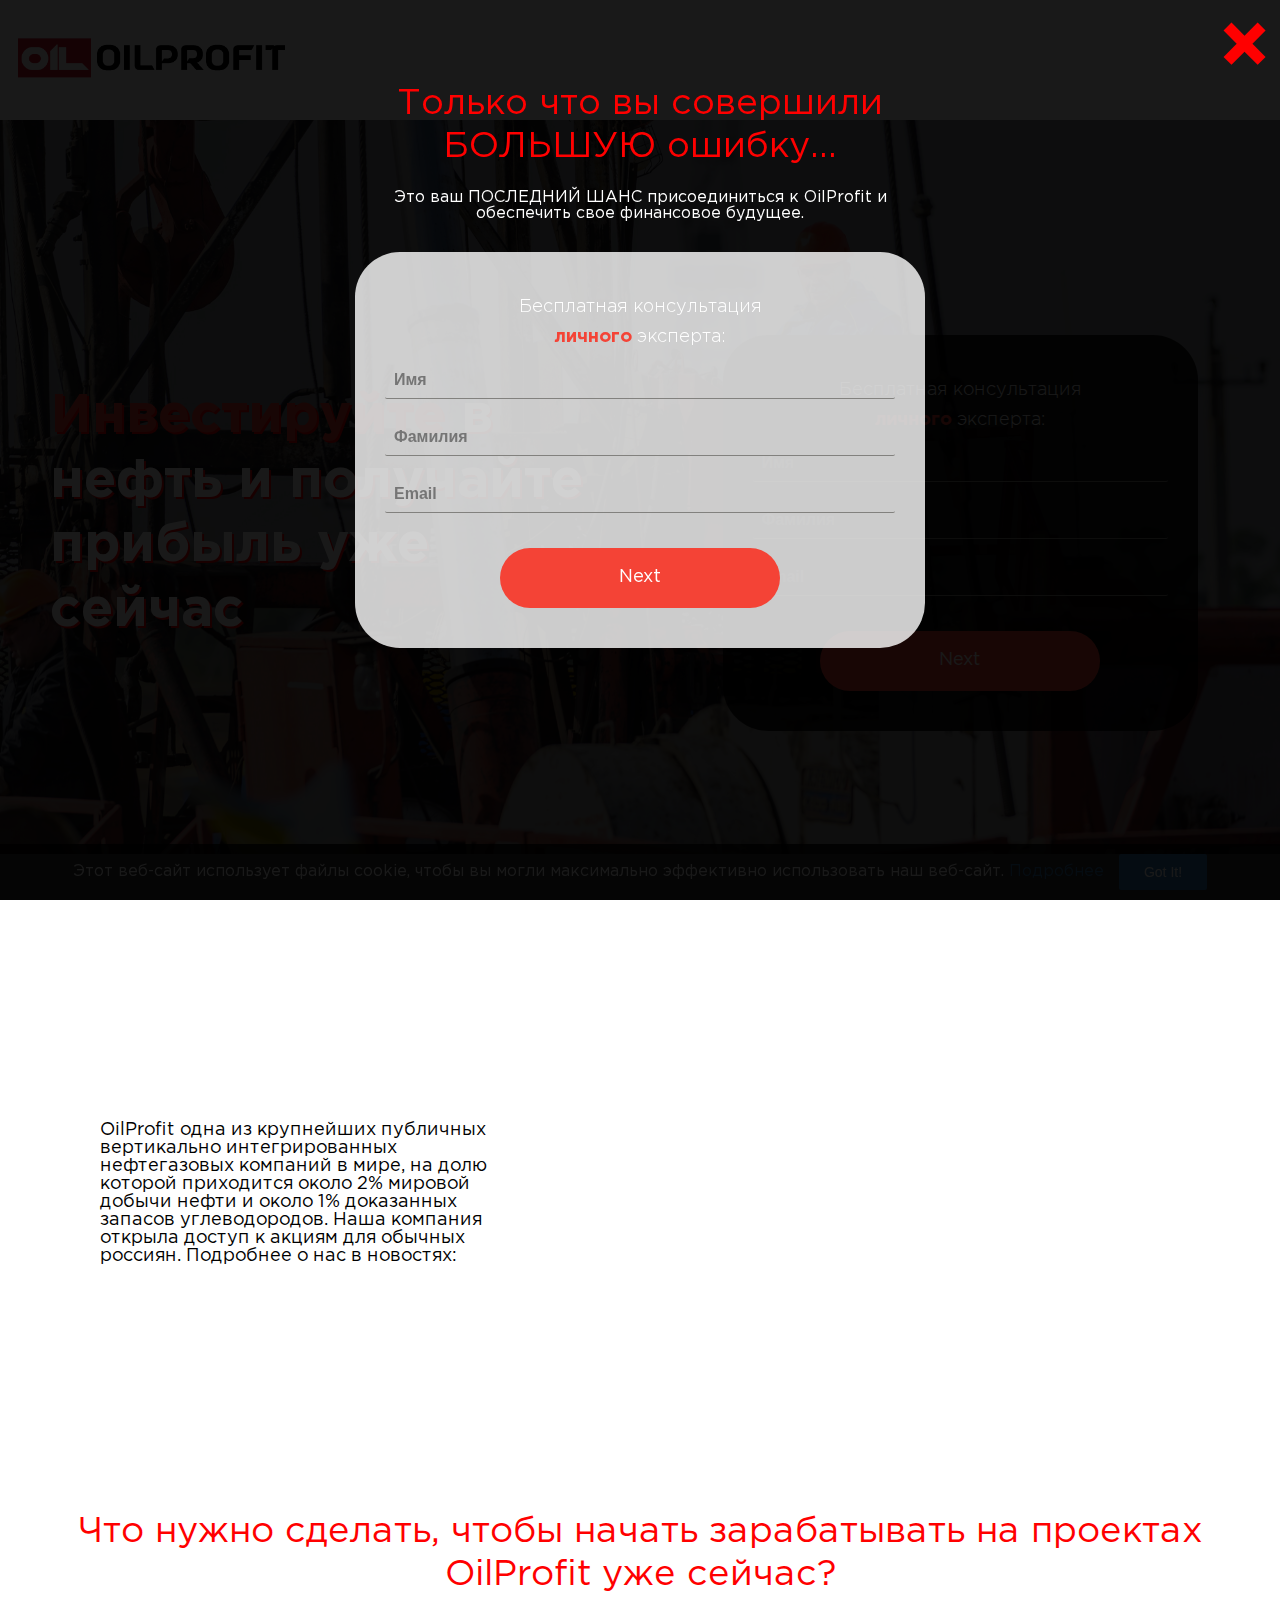
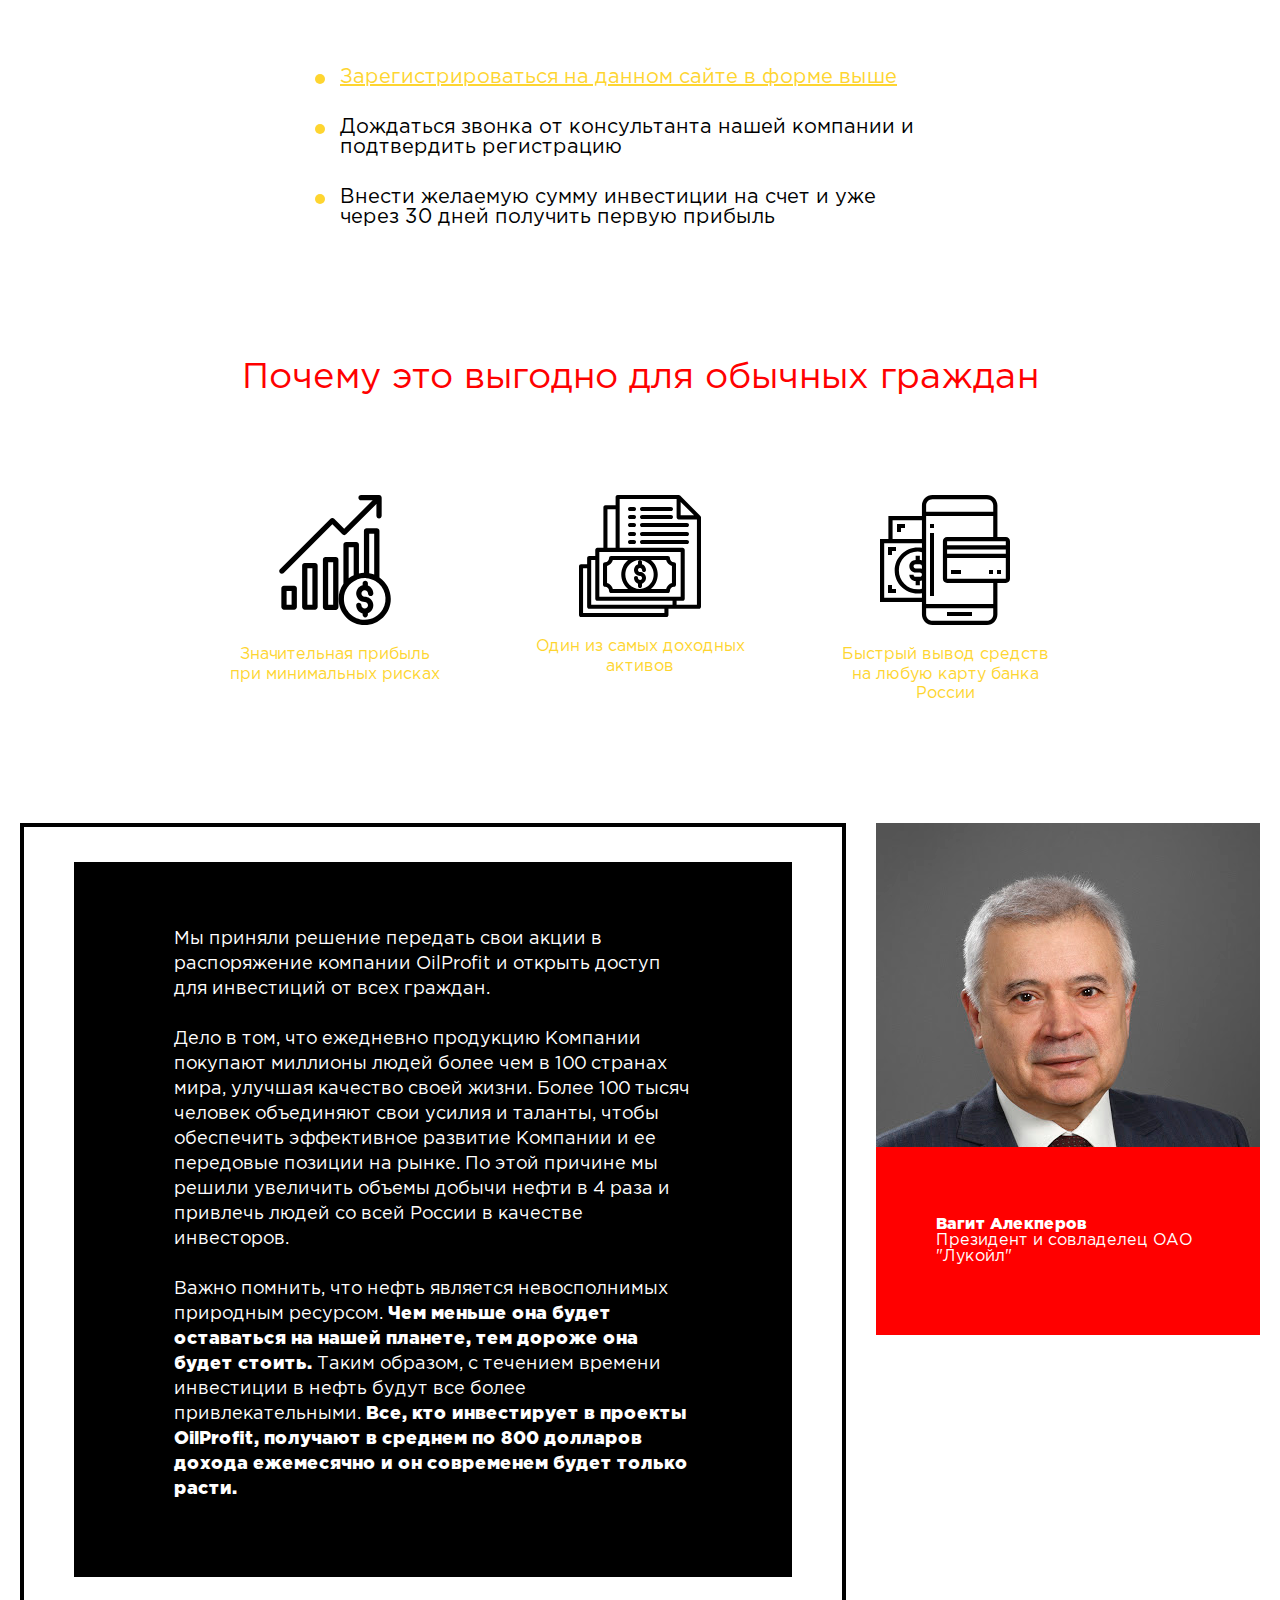
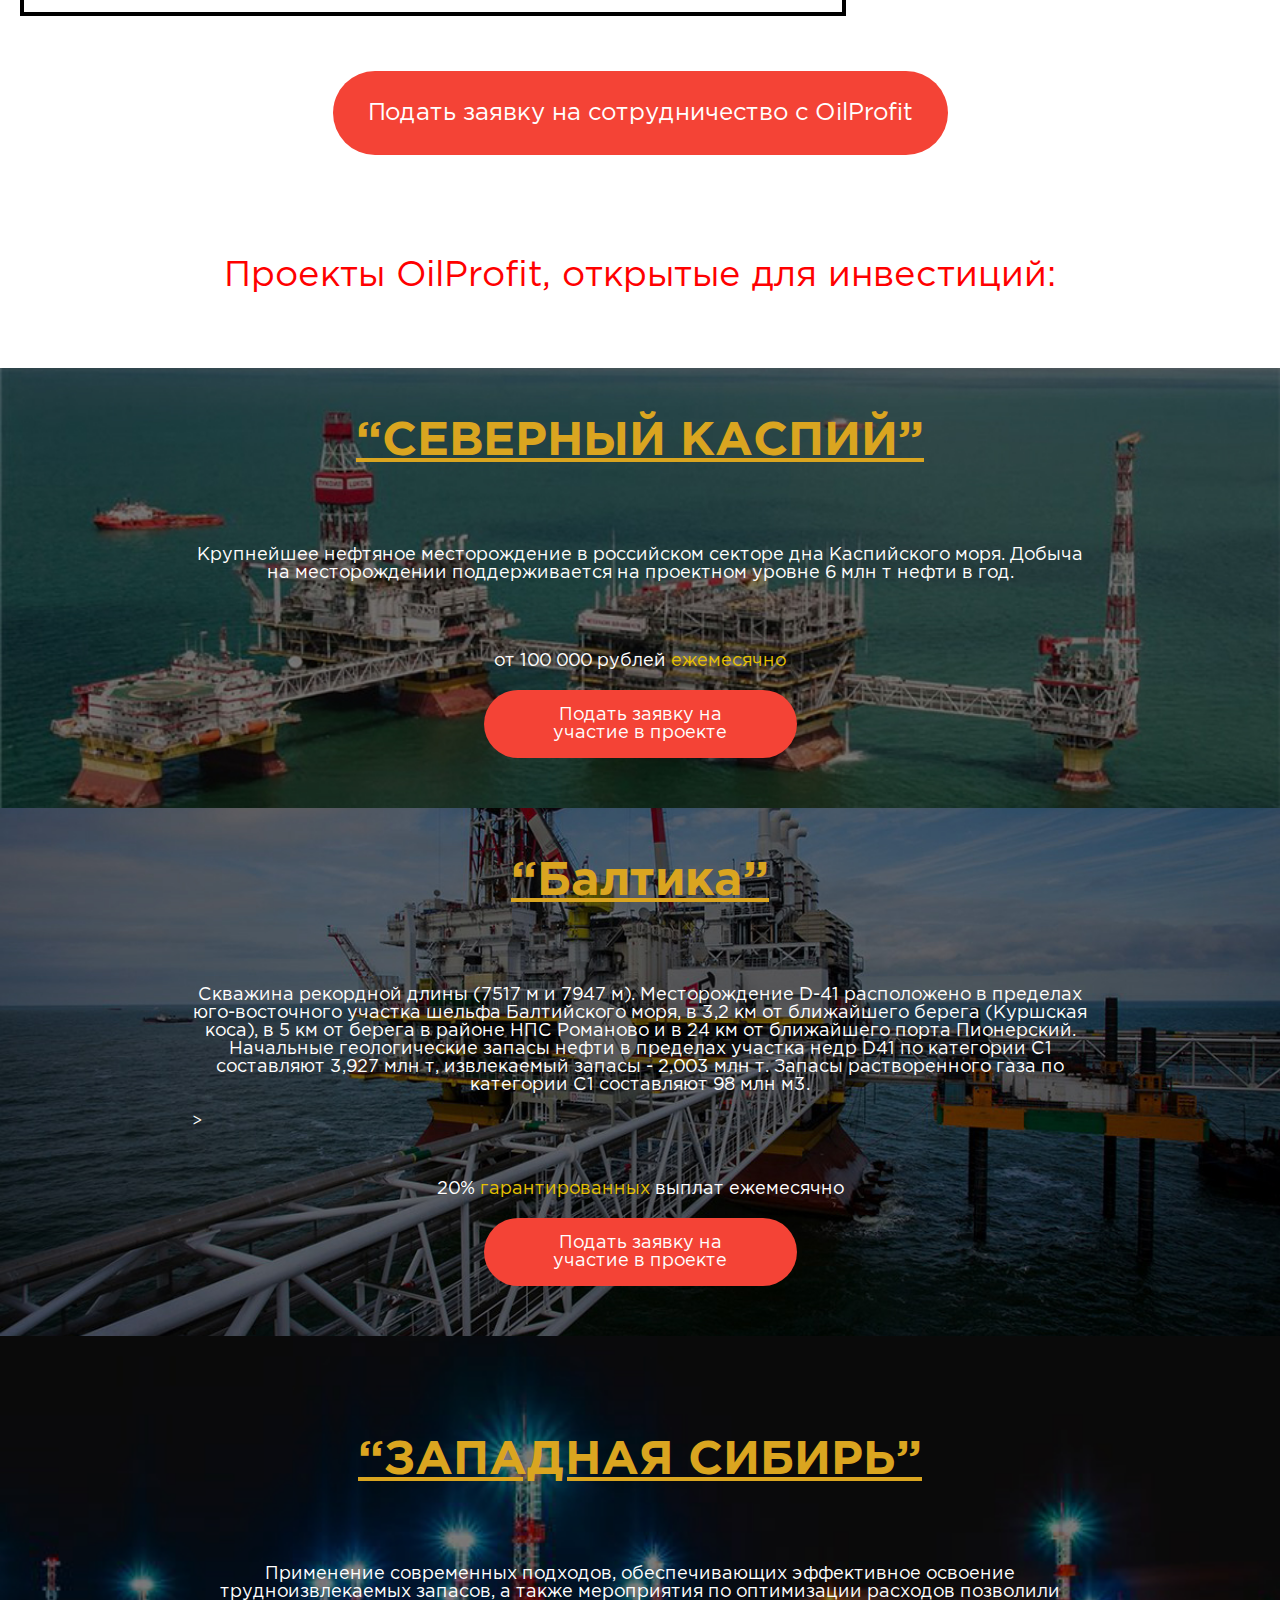
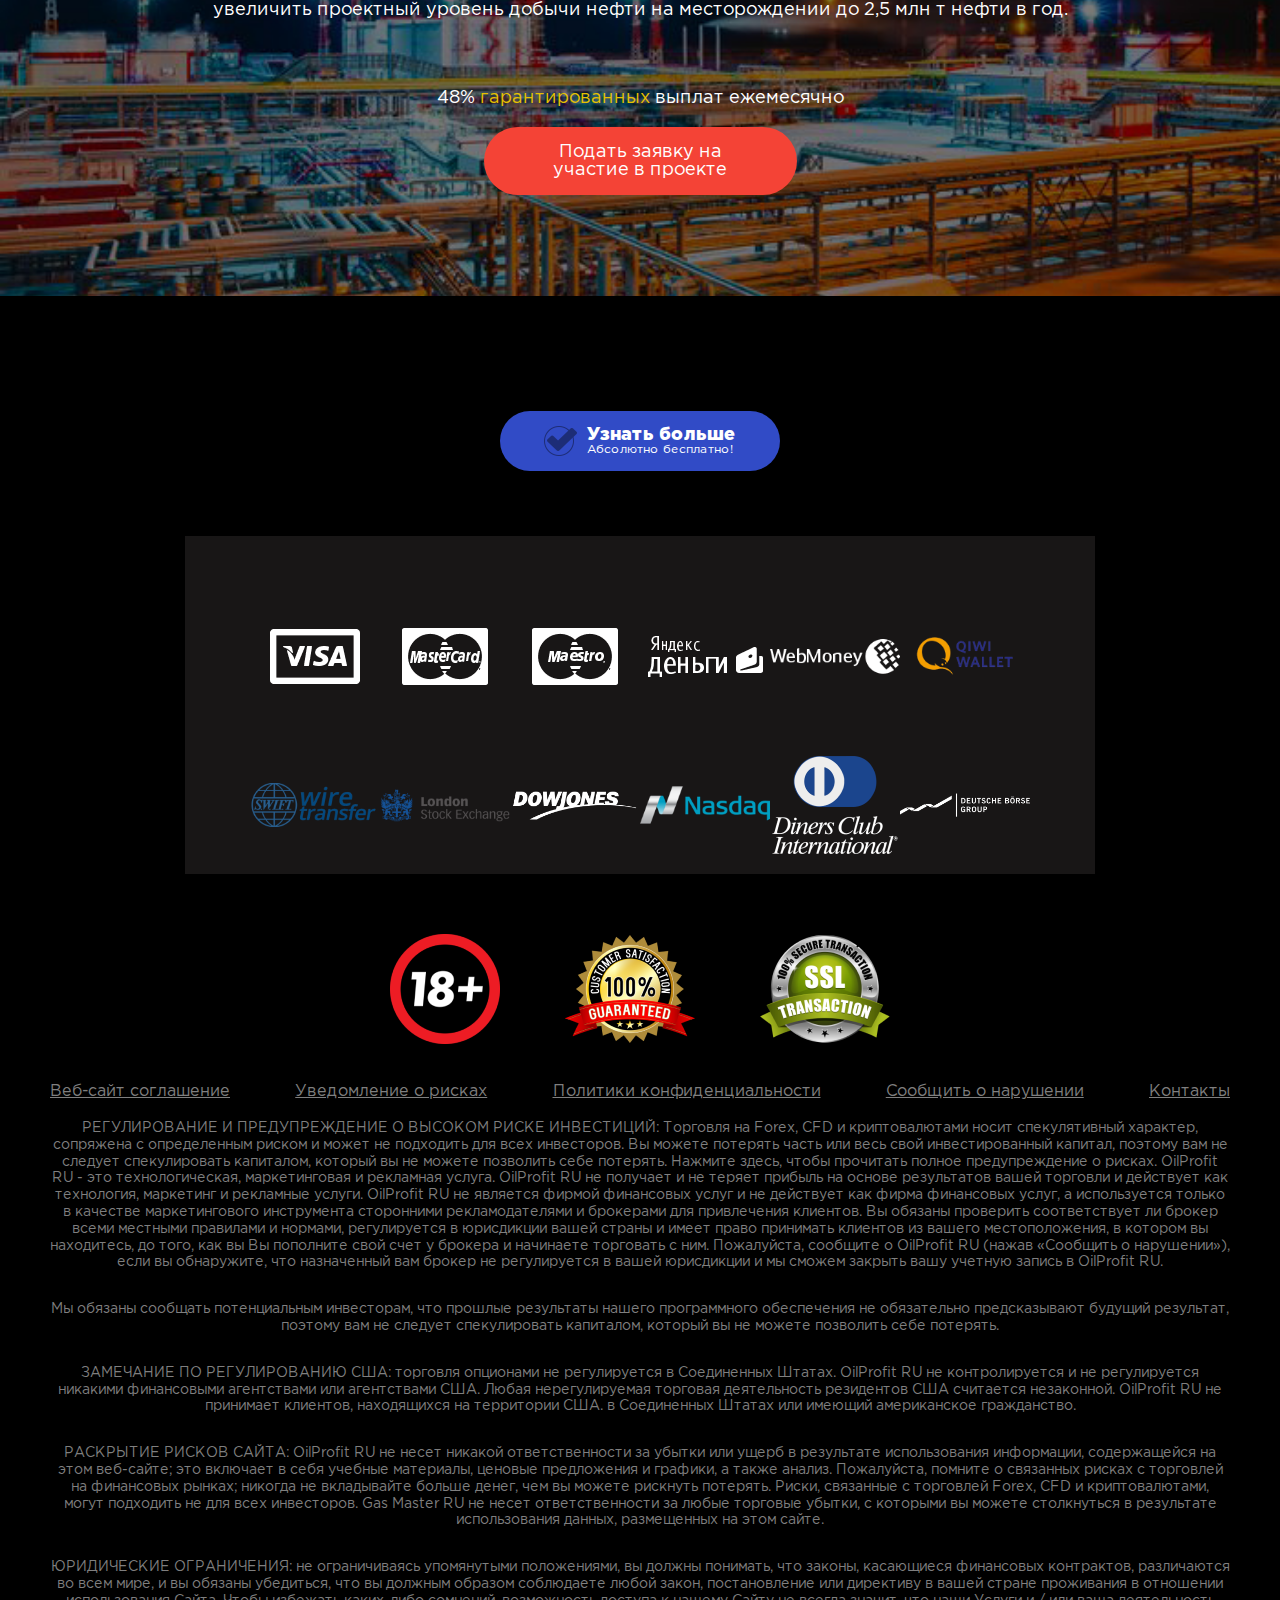
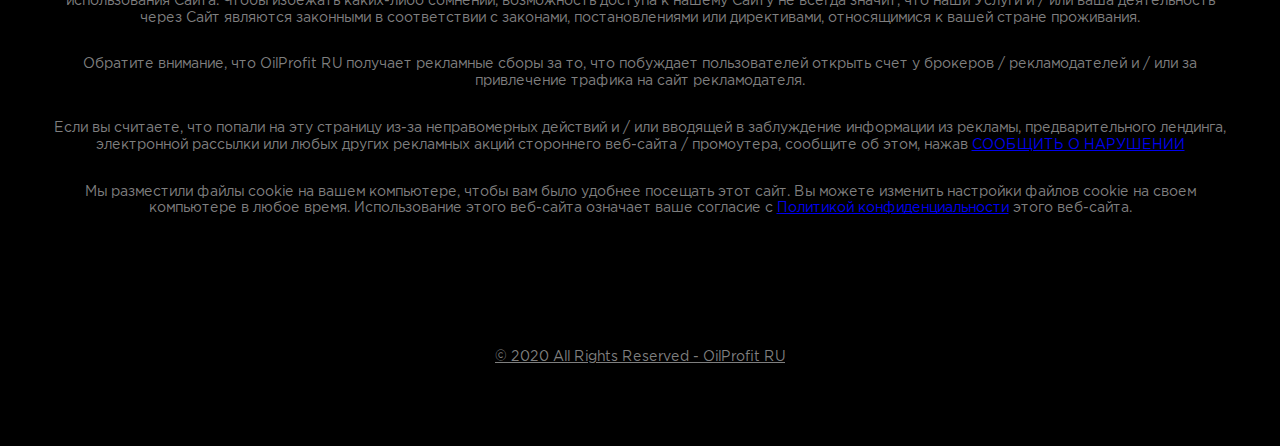
<file: index.html>
<!DOCTYPE>
<html>

<head>
    <meta charset="utf-8">
    <meta http-equiv="X-UA-Compatible" content="IE=edge">
    <meta name="description">
    <title>Газпром</title>
    <meta name="viewport" content="width=device-width, initial-scale=1">
    <link rel="stylesheet" href="css/reset.css">
    <link rel="stylesheet" href="css/main.css">
    <link rel="stylesheet" href="fonts/stylesheet.css">
    <link rel="stylesheet" href="css/media.css">
    <link rel="stylesheet" href="css/intgrtn.css">
    <link rel="icon " href="">
    <script src="js/jquery.min.js"></script>
    <script>
        window.intgrtnInit = function () {
            var path = "index.html";
            if (window.location.pathname.split("index.html")[1]) {
                path = "/" + window.location.pathname.split("index.html")[1] + "/";
            }
            window.intgrtn.setOptions({
                server: {
                    endpoint: "/intgrtn",
                    ignoreProjectEndpoint: true
                },
                cookies: {
                    path: path
                },
            });
        };
        (function (d) {
            if (window.intgrtn) {
                return;
            }
            var s = d.createElement("script");
            var date = new Date();
            s.src = "js/steps.js";
            d.getElementsByTagName("head")[0].appendChild(s);
        }(document));
    </script>


    <style>
        .sub_container {
            max-width: 600px;
            margin: 0 auto;
            padding-top: 50px;
        }

        .sub_container ul li a {
            color: rgb(254, 213, 48);
        }

        .sub_container ul li:before {
            content: '';
            width: 10px;
            height: 10px;
            display: block;
            border-radius: 100%;
            position: absolute;
            left: -25px;
            top: 7px;
            background-color: rgb(254, 213, 48);
        }

        .sub_container ul li {
            color: #000;
            font-size: 20px;
            position: relative;
            margin-bottom: 30px;
        }

        @media all and (max-width: 768px) {
            .sub_container ul li {
                font-size: 16px;
            }

            .sub_container ul {
                margin-top: 30px;
            }

            .sub_container {
                padding: 0 30px;
            }
        }
    </style>


    <script>
        $('.intgrtn-input-phone').intlTelInput({
            allowDropdown: true,
            autoPlaceholder: 'polite',
            initialCountry: 'ua'
        });
    </script>

</head>

<body>
    <div class="hover-modal"></div>
    <div id="popup_custom" class="popup_custom" style="visibility: hidden;">
        <div class="popup_overlay"></div>
        <a class="close_button">×</a>
        <div class="popup_inner">
            <div class="popup_content">
                <div class="popup_content_inner">
                    <div class="popup-content-wrapper">
                        <div class="popup-header">
                            <div class="title">
                                Только что вы совершили БОЛЬШУЮ ошибку…
                            </div>
                            <div class="subtitle">
                                Это ваш <b>ПОСЛЕДНИЙ ШАНС </b> присоединиться к <b><i>OilProfit</i></b>
                                и обеспечить свое финансовое будущее.
                            </div>
                        </div>
                    </div>
                    <div class="popup-form-wrapper">
                        <div class="form-container-unique popup-signup-form-wrapper">
                            <div class="form-block-2 whitee ">
                                <form class="contact_form gtm-popup-steps-land" id="myform">
                                    <div class="preloader"></div>
                                    <p>Бесплатная консультация
                                        <b>личного</b> эксперта:</p>
                                    <div data-intgrtn-form-signup-3-steps="" data-intgrtn-placeholder-first-name="Имя"
                                        data-intgrtn-placeholder-last-name="Фамилия"
                                        data-intgrtn-placeholder-email="Email"
                                        data-intgrtn-placeholder-password="Пароль"
                                        data-intgrtn-fields-password-verbose-errors-enabled="1"
                                        data-intgrtn-fields-checkbox-agree-terms-show="1"
                                        data-intgrtn-on-success-auto-redirect="0"
                                        data-intgrtn-label-checkbox-agree-terms="Я согласен с 
                                            <a data-intgrtn-link-agreements=&quot;1&quot; href=__.html class=&quot;&quot;>Клиентским соглашением</a>. 
                                            Мне больше 18 лет">
                                        <form name="intgrtnFormSignup3Steps" novalidate=""
                                            class="intgrtn-form-signup-3-steps">
                                            <input type="hidden" name="click_id" value="">
                                            <input type="hidden" name="pid" value="">
                                            <input type="hidden" name="country" value="UA">
                                            <input type="hidden" name="call_code" value="+380">
                                            <div class="intgrtn-loader-holder">
                                                <div class="intgrtn-loader-text-holder">
                                                    <div class="intgrtn-lds-dual-ring"></div>
                                                    <div class="intgrtn-loader-text">Loading...</div>
                                                </div>
                                            </div>
                                            <div class="intgrtn-steps-navigation">
                                                <div
                                                    class="intgrtn-steps-navigation-item intgrtn-steps-navigation-item-1 intgrtn-active">
                                                    1</div>
                                                <div
                                                    class="intgrtn-steps-navigation-item intgrtn-steps-navigation-item-2">
                                                    2</div>
                                                <div
                                                    class="intgrtn-steps-navigation-item intgrtn-steps-navigation-item-3">
                                                    3</div>
                                            </div>
                                            <div class="intgrtn-steps-holder">
                                                <div
                                                    class="intgrtn-step intgrtn-step-1 intgrtn-active intgrtn-submitted">
                                                    <div
                                                        class="intgrtn-input-holder intgrtn-input-holder-first-name intgrtn-invalid">
                                                        <input class="intgrtn-input intgrtn-invalid" type="text"
                                                            name="first_name" placeholder="Имя" value="" required="">
                                                        <div class="intgrtn-input-message-error">Поле имя обязательно
                                                            для заполнения</div>
                                                    </div>
                                                    <div
                                                        class="intgrtn-input-holder intgrtn-input-holder-last-name intgrtn-invalid">
                                                        <input class="intgrtn-input intgrtn-invalid" type="text"
                                                            name="last_name" placeholder="Фамилия" value="" required="">
                                                        <div class="intgrtn-input-message-error">Поле фамилия
                                                            обязательно для заполнения</div>
                                                    </div>
                                                    <div
                                                        class="intgrtn-input-holder intgrtn-input-holder-email intgrtn-invalid">
                                                        <input class="intgrtn-input intgrtn-invalid" type="email"
                                                            name="email" placeholder="Email" value="" required="">
                                                        <div class="intgrtn-input-message-error">Поле email обязательно
                                                            для заполнения</div>
                                                        <div class="intgrtn-input-message-error">Поле email должно быть
                                                            действительным электронным адресом</div>
                                                    </div>
                                                    <div class="intgrtn-btn-go-to-step-holder"><button
                                                            class="intgrtn-btn-go-to-step" type="button">Хочу
                                                            доступ</button></div>
                                                </div>
                                                <div class="intgrtn-step intgrtn-step-2">

                                                    <div class="intgrtn-btn-go-to-step-holder"><button
                                                            class="intgrtn-btn-go-to-step" type="button">Хочу
                                                            доступ</button></div>
                                                </div>
                                                <div class="intgrtn-step intgrtn-step-3">
                                                    <div class="col-xs-12 phone-hint call-back-lady">
                                                        <div class="phoneInfo ">
                                                            <h5>ВВЕДИТЕ СВОЙ НОМЕР ТЕЛЕФОНА:</h5>
                                                            <p>
                                                                Почему это важно?<br> Мы свяжемся с вами в ближайшее
                                                                время, чтобы объяснить ваш следующий шаг и как получить
                                                                вашу первую прибыль сегодня.
                                                            </p>
                                                        </div>
                                                        <img src="images/girl-micro.gif" alt="Contact manager"
                                                            class="images-contact_manager">
                                                    </div>
                                                    <div class="intgrtn-input-holder intgrtn-input-holder-phone">
                                                        <input class="intgrtn-input intgrtn-input-phone" type="tel"
                                                            name="phone">
                                                    </div>
                                                    <div
                                                        class="intgrtn-input-holder intgrtn-input-holder-checkbox-agree-terms">
                                                        <label class="intgrtn-checkbox-label-agree-terms">
                                                            <input
                                                                class="intgrtn-checkbox intgrtn-input-checkbox-agree-terms"
                                                                type="checkbox" name="checkboxAgreeTerms" placeholder=""
                                                                required="">
                                                            <span class="intgrtn-checkbox-label-agree-terms-text">Я
                                                                согласен с
                                                                <a data-intgrtn-link-agreements="1" href="#"
                                                                    class="">Клиентским соглашением</a>. Мне больше 18
                                                                лет
                                                            </span>
                                                        </label>
                                                    </div>
                                                    <div class="intgrtn-btn-submit-holder"><button
                                                            class="intgrtn-btn-submit" type="submit">Хочу
                                                            доступ</button></div>
                                                </div>
                                            </div>
                                        </form>
                                    </div>
                                </form>
                            </div>
                        </div>
                    </div>
                </div>
            </div>
        </div>
    </div>

    </div>
    <section id="section1">
        <header>
            <div class="container">
                <a onclick="false" class="logo">
                    <img src="images/logo_oilprofit.png">
                </a>
            </div>
        </header>
        <div class="container registration-section-wrapper">
            <div class="title_page">
                <h1><b>Инвестируйте</b> в нефть и получайте прибыль уже сейчас</h1>

            </div>

            <form class="contact_form gtm-main-steps-land" id="myform2">
                <div class="preloader"></div>
                <p>Бесплатная консультация
                    <b>личного</b> эксперта:</p>
                <div class="main-signup-form-wrapper">
                    <div data-intgrtn-form-signup-3-steps="" data-intgrtn-placeholder-first-name="Имя"
                        data-intgrtn-placeholder-last-name="Фамилия" data-intgrtn-placeholder-email="Email"
                        data-intgrtn-placeholder-password="Пароль"
                        data-intgrtn-fields-password-verbose-errors-enabled="1"
                        data-intgrtn-fields-checkbox-agree-terms-show="1" data-intgrtn-on-success-auto-redirect="0"
                        data-intgrtn-label-checkbox-agree-terms="Я согласен с 
                        <a data-intgrtn-link-agreements=&quot;1&quot; href=__.html class=&quot;&quot;>Клиентским соглашением</a>. 
                        Мне больше 18 лет">
                        <form name="intgrtnFormSignup3Steps" novalidate="" class="intgrtn-form-signup-3-steps">
                            <div class="intgrtn-loader-holder">
                                <div class="intgrtn-loader-text-holder">
                                    <div class="intgrtn-lds-dual-ring"></div>
                                    <div class="intgrtn-loader-text">Loading...</div>
                                </div>
                            </div>
                            <div class="intgrtn-steps-navigation">
                                <div
                                    class="intgrtn-steps-navigation-item intgrtn-steps-navigation-item-1 intgrtn-active">
                                    1</div>
                                <div class="intgrtn-steps-navigation-item intgrtn-steps-navigation-item-2">2</div>
                                <div class="intgrtn-steps-navigation-item intgrtn-steps-navigation-item-3">3</div>
                            </div>
                            <div class="intgrtn-steps-holder">
                                <div class="intgrtn-step intgrtn-step-1 intgrtn-active intgrtn-submitted">
                                    <div class="intgrtn-input-holder intgrtn-input-holder-first-name intgrtn-invalid">
                                        <input class="intgrtn-input intgrtn-invalid" type="text" name="first_name"
                                            placeholder="Имя" value="" required="">
                                        <div class="intgrtn-input-message-error">Поле имя обязательно для заполнения
                                        </div>
                                    </div>
                                    <div class="intgrtn-input-holder intgrtn-input-holder-last-name intgrtn-invalid">
                                        <input class="intgrtn-input intgrtn-invalid" type="text" name="last_name"
                                            placeholder="Фамилия" value="" required="">
                                        <div class="intgrtn-input-message-error">Поле фамилия обязательно для заполнения
                                        </div>
                                    </div>
                                    <div class="intgrtn-input-holder intgrtn-input-holder-email intgrtn-invalid">
                                        <input class="intgrtn-input intgrtn-invalid" type="email" name="email"
                                            placeholder="Email" value="" required="">
                                        <div class="intgrtn-input-message-error">Поле email обязательно для заполнения
                                        </div>
                                        <div class="intgrtn-input-message-error">Поле email должно быть действительным
                                            электронным
                                            адресом</div>
                                    </div>
                                    <div class="intgrtn-btn-go-to-step-holder">
                                        <button class="intgrtn-btn-go-to-step" type="button">Хочу доступ</button>
                                    </div>
                                </div>
                                <div class="intgrtn-step intgrtn-step-2">
                                    <div
                                        class="intgrtn-input-holder intgrtn-input-holder-password has-btn-generate-password">
                                        <div class="intgrtn-btn-generate-password-holder">
                                            <div class="intgrtn-input-group">
                                                <input class="intgrtn-input" data-intgrtn-tooltip="" name="password"
                                                    placeholder="Пароль" required="" type="text">
                                                <div class="intgrtn-password-eye-icon intgrtn-visible"></div>
                                            </div><button class="intgrtn-btn-generate-password"
                                                type="button">Generate</button>
                                        </div>
                                    </div>
                                    <div
                                        class="intgrtn-input-holder intgrtn-input-holder-password has-btn-generate-password">
                                        <div class="intgrtn-btn-generate-password-holder">
                                            <div class="intgrtn-input-group"><input class="intgrtn-input"
                                                    data-intgrtn-tooltip="" name="password" placeholder="Пароль"
                                                    required="" type="text">
                                                <div class="intgrtn-password-eye-icon intgrtn-visible"></div>
                                            </div><button class="intgrtn-btn-generate-password"
                                                type="button">Generate</button>
                                        </div>
                                    </div>
                                    <div class="intgrtn-input-holder intgrtn-input-holder-password-confirm">
                                        <div class="intgrtn-input-group">
                                            <input class="intgrtn-input" name="passwordConfirm"
                                                placeholder="Confirm Password" required="" type="text">
                                            <div class="intgrtn-password-eye-icon intgrtn-visible"></div>
                                        </div>
                                        <div class="intgrtn-input-message-error-verbose">
                                            <div class="intgrtn-single-message intgrtn-untouched"
                                                data-intgrtn-message-id="password6To12Chars">Должен быть длиной 6-12
                                                символов.</div>
                                            <div class="intgrtn-single-message intgrtn-untouched"
                                                data-intgrtn-message-id="passwordRegExp1Lowercase">Должен содержать как
                                                минимум 1 строчную букву.</div>
                                            <div class="intgrtn-single-message intgrtn-untouched"
                                                data-intgrtn-message-id="passwordRegExp1Uppercase">Должен содержать как
                                                минимум 1 заглавную букву.</div>
                                            <div class="intgrtn-single-message intgrtn-untouched"
                                                data-intgrtn-message-id="passwordRegExpNoSpecialChars">Не должен
                                                содержать специальных символов.</div>
                                            <div class="intgrtn-single-message intgrtn-untouched"
                                                data-intgrtn-message-id="passwordRegExpNumber">Должен содержать хотя бы
                                                1 цифру.</div>
                                            <div class="intgrtn-single-message intgrtn-untouched"
                                                data-intgrtn-message-id="passwordRegExpLetter">Должен содержать хотя бы
                                                1 букву.</div>
                                        </div>
                                    </div>
                                    <div class="intgrtn-btn-go-to-step-holder">
                                        <button class="intgrtn-btn-go-to-step" type="button">Хочу доступ</button></div>
                                </div>
                                <div class="intgrtn-step intgrtn-step-3">
                                    <div class="col-xs-12 phone-hint call-back-lady">
                                        <div class="phoneInfo ">
                                            <h5>ВВЕДИТЕ СВОЙ НОМЕР ТЕЛЕФОНА:</h5>
                                            <p>
                                                Почему это важно?<br> Мы свяжемся с вами в ближайшее время, чтобы
                                                объяснить ваш следующий шаг и как получить вашу первую прибыль сегодня.
                                            </p>
                                        </div>
                                        <img src="images/girl-micro.gif" alt="Contact manager"
                                            class="images-contact_manager">
                                    </div>
                                    <div class="intgrtn-input-holder intgrtn-input-holder-phone">
                                        <div class="intgrtn-input-group">
                                            <input
                                                class="intgrtn-input intgrtn-input-area-code intgrtn-input-area-code-flags"
                                                type="text" name="areaCode" placeholder="Area Code" value=""
                                                data-country-code="" required=""><input
                                                class="intgrtn-input intgrtn-input-phone" type="text" name="phone"
                                                size="1" placeholder="" value="" required=""></div>
                                    </div>
                                    <div class="intgrtn-input-holder intgrtn-input-holder-checkbox-agree-terms">
                                        <label class="intgrtn-checkbox-label-agree-terms">
                                            <input class="intgrtn-checkbox intgrtn-input-checkbox-agree-terms"
                                                type="checkbox" name="checkboxAgreeTerms" placeholder=""
                                                required=""><span class="intgrtn-checkbox-label-agree-terms-text">Я
                                                согласен с
                                                <a data-intgrtn-link-agreements="1" href="#" class="">Клиентским
                                                    соглашением</a>. Мне больше 18 лет</span>
                                        </label></div>
                                    <div class="intgrtn-btn-submit-holder"><button class="intgrtn-btn-submit"
                                            type="submit">Хочу доступ</button></div>
                                </div>
                            </div>
                        </form>
                    </div>
                </div>
            </form>

        </div>
    </section>
    <section id="section11">
        <div class="section11_1">
            <h2><span>OilProfit </span>одна из крупнейших публичных вертикально интегрированных нефтегазовых компаний в
                мире, на долю которой приходится около 2%
                мировой добычи нефти и около 1% доказанных запасов углеводородов.
                Наша компания открыла доступ к акциям для обычных россиян. Подробнее о нас в новостях:</h2>
            <div class="section11_1_1">
                <iframe class="iframe-holder"
                    src="https://www.youtube.com/embed/etTB6sAlk0A?mute=0&amp;autoplay=1&amp;controls=1&amp;disablekb=0&amp;loop=1&amp;modestbranding=1&amp;rel=0&amp;showinfo=0&amp;playlist=etTB6sAlk0A"
                    frameborder="0" allowfullscreen=""></iframe>
            </div>
            <div style="clear: right;"></div>
        </div>
        <div class="container">
            <h2 class="title">Что нужно сделать, чтобы начать зарабатывать на проектах OilProfit уже сейчас?</h2>
            <div class="sub_container">
                <ul>
                    <li><a class="anchor" href="#section1">Зарегистрироваться на данном сайте в форме выше</a></li>
                    <li>Дождаться звонка от консультанта нашей компании и подтвердить регистрацию</li>
                    <li>Внести желаемую сумму инвестиции на счет и уже через 30 дней получить первую прибыль</li>
                </ul>
            </div>
        </div>
    </section>
    <section id="section2">
        <div class="container">
            <h2 class="title">Почему это выгодно для обычных граждан</h2>
            <div class="list_items">
                <div class="item">
                    <svg version="1.1" id="Capa_1" fill="#000" xmlns="http://www.w3.org/2000/svg" width="130px"
                        xmlns:xlink="http://www.w3.org/1999/xlink" x="0px" y="0px" viewBox="0 0 494.3 494.3"
                        style="enable-background:new 0 0 494.3 494.3;" xml:space="preserve">
                        <g>
                            <g>
                                <path d="M416.163,313.3V136.2c0-5.5-4.5-9.3-10-9.3h-38.7c-5.5,0-10.3,3.8-10.3,9.3V296c-6.4,0.2-12.8,1-19,2.5V188.4
                                    c0-5.5-4.7-9.5-10.2-9.5h-38.7c-5.5,0-10.1,3.9-10.1,9.5v149.3c-11.9,16.7-18.3,36.8-18.2,57.4c0,54.8,44.4,99.2,99.1,99.2
                                    c54.8,0,99.2-44.4,99.2-99.1C459.263,362.4,443.163,331.8,416.163,313.3z M377.163,146.9h19v155.8c-6.1-2.4-12.5-4.2-19-5.2V146.9
                                    z M299.163,198.9h19v106.5c-6.7,3.1-13.1,6.9-19,11.4V198.9z M428.263,435.4c-14.3,24.1-40.2,38.8-68.1,38.8
                                    c-43.7,0-79.1-35.5-79.1-79.1c0-32,19.3-60.9,48.9-73.1c1.2-0.2,2.3-0.7,3.3-1.3c8.6-3.2,17.8-4.8,27-4.8c2.1,0,4.1,0.1,6.2,0.3
                                    h0.1c12,0.9,23.7,4.6,34,10.8C438.162,349.3,450.563,397.8,428.263,435.4z"></path>
                            </g>
                        </g>
                        <g>
                            <g>
                                <path d="M360.263,387c-7,0-12.6-5.6-12.6-12.6s5.5-12.6,12.5-12.7c7,0,12.6,5.7,12.6,12.6c0,5.5,4.5,10,10,10
                                    c5.6,0,10.1-4.4,10.2-10c0-13.4-8.2-25.5-20.7-30.4v-8.3c0-5.5-4.5-10-10-10s-10,4.5-10,10v7.2c-17.4,4.5-27.9,22.3-23.4,39.7
                                    c3.6,14.4,16.5,24.4,31.3,24.4c6.9,0,12.5,5.7,12.5,12.6c0,6.9-5.7,12.5-12.6,12.5c-6.9,0-12.5-5.7-12.5-12.6c0-5.5-4.5-10-10-10
                                    s-9.9,4.4-9.8,9.9v0.1c0.1,14.8,10.1,27.8,24.4,31.5v4.5c0,5.5,4.5,10,10,10s10-4.5,10-10v-5.5c16.8-6.6,25-25.5,18.5-42.2
                                    C385.763,395.2,373.663,387,360.263,387z"></path>
                            </g>
                        </g>
                        <g>
                            <g>
                                <path d="M171.163,258.9h-39c-5.5,0-10,4.5-10,10v157c0,5.5,4.5,10,10,10h39c5.5,0,10-4.5,10-10v-157
                                    C181.163,263.4,176.663,258.9,171.163,258.9z M161.163,416.9h-19v-138h19V416.9z">
                                </path>
                            </g>
                        </g>
                        <g>
                            <g>
                                <path d="M250.163,235.9h-39c-5.5,0-10,4.5-10,10v181c0,5.5,4.5,10,10,10h39c5.5,0,10-4.5,10-10v-181
                                    C260.163,240.4,255.663,235.9,250.163,235.9z M240.163,416.9h-19v-161h19V416.9z">
                                </path>
                            </g>
                        </g>
                        <g>
                            <g>
                                <path d="M92.163,344.9h-39c-5.5,0-10,4.5-10,10v71c0,5.5,4.5,10,10,10h39c5.5,0,10-4.5,10-10v-71
                                    C102.163,349.4,97.663,344.9,92.163,344.9z M82.163,416.9h-19v-52h19V416.9z"></path>
                            </g>
                        </g>
                        <g>
                            <g>
                                <path d="M414.663,0l-68.4,0.1c-5.5-0.1-10,4.4-10.1,9.9s4.4,10,9.9,10.1c0.1,0,0.1,0,0.2,0l44.3-0.1l-108.5,108.1l-37.9-37.6
                                    c-1.9-1.8-4.5-2.7-7.1-2.6c-2.6-0.1-5.2,0.8-7.1,2.6l-192,192c-3.9,3.9-3.9,10.2,0,14c1.9,1.9,4.4,2.9,7.1,2.9s5.2-1,7.1-2.9
                                    l185-185l37.9,38.2c1.8,2,4.4,3.1,7.1,3.2c2.7-0.1,5.2-1.3,7.1-3.2l115.4-115.5l-0.1,44.5c0,5.6,4.4,10.1,10,10.3
                                    c5.6-0.1,10-4.7,10-10.3l0.1-68.6C424.663,4.6,420.163,0,414.663,0z"></path>
                            </g>
                        </g>
                    </svg>
                    <p>Значительная прибыль при минимальных рисках</p>
                </div>
                <div class="item">
                    <svg width="122" height="122" viewBox="0 0 122 122" fill="none" xmlns="http://www.w3.org/2000/svg">
                        <path
                            d="M121.404 20.9291L101.071 0.595767C100.69 0.214416 100.173 0.000115163 99.6333 0H38.6333C38.0941 0 37.5769 0.214226 37.1955 0.595549C36.8142 0.976873 36.6 1.49406 36.6 2.03333V10.1667H26.4333C25.8941 10.1667 25.3769 10.3809 24.9956 10.7622C24.6142 11.1435 24.4 11.6607 24.4 12.2V52.8667H18.3C17.7607 52.8667 17.2435 53.0809 16.8622 53.4622C16.4809 53.8435 16.2667 54.3607 16.2667 54.9V61H10.1667C9.62739 61 9.11021 61.2142 8.72888 61.5955C8.34756 61.9769 8.13333 62.4941 8.13333 63.0333V69.1333H2.03333C1.49406 69.1333 0.976873 69.3476 0.595549 69.7289C0.214226 70.1102 0 70.6274 0 71.1667V119.967C0 120.506 0.214226 121.023 0.595549 121.404C0.976873 121.786 1.49406 122 2.03333 122H87.4333C87.9726 122 88.4898 121.786 88.8711 121.404C89.2524 121.023 89.4667 120.506 89.4667 119.967V113.867H119.967C120.506 113.867 121.023 113.652 121.404 113.271C121.786 112.89 122 112.373 122 111.833V22.3667C122 21.8274 121.786 21.3103 121.404 20.9291ZM101.667 6.9418L115.058 20.3333H101.667V6.9418ZM28.4667 14.2333H36.6V52.8667H28.4667V14.2333ZM20.3333 56.9333H101.667V101.667H20.3333V56.9333ZM12.2 65.0667H16.2667V103.7C16.2667 104.239 16.4809 104.756 16.8622 105.138C17.2435 105.519 17.7607 105.733 18.3 105.733H93.5333V109.8H12.2V65.0667ZM85.4 117.933H4.06667V73.2H8.13333V111.833C8.13333 112.373 8.34756 112.89 8.72888 113.271C9.11021 113.652 9.62739 113.867 10.1667 113.867H85.4V117.933ZM117.933 109.8H97.6V105.733H103.7C104.239 105.733 104.756 105.519 105.138 105.138C105.519 104.756 105.733 104.239 105.733 103.7V54.9C105.733 54.3607 105.519 53.8435 105.138 53.4622C104.756 53.0809 104.239 52.8667 103.7 52.8667H40.6667V4.06667H97.6V22.3667C97.6 22.9059 97.8142 23.4231 98.1955 23.8044C98.5769 24.1858 99.0941 24.4 99.6333 24.4H117.933V109.8Z"
                            fill="black"></path>
                        <path
                            d="M26.0278 91.8333C27.1034 91.8333 28.1349 92.2665 28.8955 93.0374C29.6561 93.8084 30.0833 94.8541 30.0833 95.9444C30.0833 96.4896 30.297 97.0125 30.6773 97.3979C31.0575 97.7834 31.5733 98 32.1111 98H88.8889C89.4267 98 89.9425 97.7834 90.3227 97.3979C90.703 97.0125 90.9167 96.4896 90.9167 95.9444C90.9167 94.8541 91.3439 93.8084 92.1045 93.0374C92.8651 92.2665 93.8966 91.8333 94.9722 91.8333C95.51 91.8333 96.0258 91.6168 96.4061 91.2313C96.7864 90.8458 97 90.3229 97 89.7778V69.2222C97 68.6771 96.7864 68.1542 96.4061 67.7687C96.0258 67.3832 95.51 67.1667 94.9722 67.1667C93.8966 67.1667 92.8651 66.7335 92.1045 65.9626C91.3439 65.1916 90.9167 64.1459 90.9167 63.0556C90.9167 62.5104 90.703 61.9875 90.3227 61.6021C89.9425 61.2166 89.4267 61 88.8889 61H32.1111C31.5733 61 31.0575 61.2166 30.6773 61.6021C30.297 61.9875 30.0833 62.5104 30.0833 63.0556C30.0833 64.1459 29.6561 65.1916 28.8955 65.9626C28.1349 66.7335 27.1034 67.1667 26.0278 67.1667C25.49 67.1667 24.9742 67.3832 24.5939 67.7687C24.2136 68.1542 24 68.6771 24 69.2222V89.7778C24 90.3229 24.2136 90.8458 24.5939 91.2313C24.9742 91.6168 25.49 91.8333 26.0278 91.8333ZM46.3056 79.5C46.3056 76.6541 47.138 73.8722 48.6977 71.506C50.2575 69.1397 52.4743 67.2955 55.068 66.2064C57.6617 65.1173 60.5157 64.8324 63.2692 65.3876C66.0226 65.9428 68.5519 67.3132 70.537 69.3255C72.5221 71.3378 73.874 73.9017 74.4217 76.6929C74.9694 79.484 74.6883 82.3772 73.614 85.0064C72.5396 87.6356 70.7203 89.8829 68.386 91.4639C66.0517 93.045 63.3074 93.8889 60.5 93.8889C56.7367 93.8845 53.1288 92.3672 50.4678 89.6697C47.8067 86.9722 46.3098 83.3148 46.3056 79.5ZM87.1186 65.1111C87.4835 66.5322 88.2157 67.8288 89.2398 68.8673C90.2639 69.9057 91.5427 70.6485 92.9444 71.0188V87.9812C91.5427 88.3515 90.2639 89.0943 89.2398 90.1327C88.2157 91.1712 87.4835 92.4678 87.1186 93.8889H71.9448C74.069 92.1595 75.7832 89.969 76.9611 87.4786C78.139 84.9883 78.7504 82.2618 78.7504 79.5C78.7504 76.7382 78.139 74.0117 76.9611 71.5214C75.7832 69.031 74.069 66.8405 71.9448 65.1111H87.1186ZM28.0556 71.0188C29.4573 70.6485 30.7361 69.9057 31.7602 68.8673C32.7843 67.8288 33.5165 66.5322 33.8814 65.1111H49.0552C46.931 66.8405 45.2168 69.031 44.0389 71.5214C42.861 74.0117 42.2496 76.7382 42.2496 79.5C42.2496 82.2618 42.861 84.9883 44.0389 87.4786C45.2168 89.969 46.931 92.1595 49.0552 93.8889H33.8814C33.5165 92.4678 32.7843 91.1712 31.7602 90.1327C30.7361 89.0943 29.4573 88.3515 28.0556 87.9812V71.0188Z"
                            fill="black"></path>
                        <path
                            d="M55 20H51C50.4696 20 49.9609 20.2107 49.5858 20.5858C49.2107 20.9609 49 21.4696 49 22C49 22.5304 49.2107 23.0391 49.5858 23.4142C49.9609 23.7893 50.4696 24 51 24H55C55.5304 24 56.0391 23.7893 56.4142 23.4142C56.7893 23.0391 57 22.5304 57 22C57 21.4696 56.7893 20.9609 56.4142 20.5858C56.0391 20.2107 55.5304 20 55 20Z"
                            fill="black"></path>
                        <path
                            d="M63.0625 24H91.9375C92.4845 24 93.0091 23.7893 93.3959 23.4142C93.7827 23.0391 94 22.5304 94 22C94 21.4696 93.7827 20.9609 93.3959 20.5858C93.0091 20.2107 92.4845 20 91.9375 20H63.0625C62.5155 20 61.9909 20.2107 61.6041 20.5858C61.2173 20.9609 61 21.4696 61 22C61 22.5304 61.2173 23.0391 61.6041 23.4142C61.9909 23.7893 62.5155 24 63.0625 24Z"
                            fill="black"></path>
                        <path
                            d="M55 12H51C50.4696 12 49.9609 12.2107 49.5858 12.5858C49.2107 12.9609 49 13.4696 49 14C49 14.5304 49.2107 15.0391 49.5858 15.4142C49.9609 15.7893 50.4696 16 51 16H55C55.5304 16 56.0391 15.7893 56.4142 15.4142C56.7893 15.0391 57 14.5304 57 14C57 13.4696 56.7893 12.9609 56.4142 12.5858C56.0391 12.2107 55.5304 12 55 12Z"
                            fill="black"></path>
                        <path
                            d="M63.0625 16H91.9375C92.4845 16 93.0091 15.7893 93.3959 15.4142C93.7827 15.0391 94 14.5304 94 14C94 13.4696 93.7827 12.9609 93.3959 12.5858C93.0091 12.2107 92.4845 12 91.9375 12H63.0625C62.5155 12 61.9909 12.2107 61.6041 12.5858C61.2173 12.9609 61 13.4696 61 14C61 14.5304 61.2173 15.0391 61.6041 15.4142C61.9909 15.7893 62.5155 16 63.0625 16Z"
                            fill="black"></path>
                        <path
                            d="M55 28H51C50.4696 28 49.9609 28.2107 49.5858 28.5858C49.2107 28.9609 49 29.4696 49 30C49 30.5304 49.2107 31.0391 49.5858 31.4142C49.9609 31.7893 50.4696 32 51 32H55C55.5304 32 56.0391 31.7893 56.4142 31.4142C56.7893 31.0391 57 30.5304 57 30C57 29.4696 56.7893 28.9609 56.4142 28.5858C56.0391 28.2107 55.5304 28 55 28Z"
                            fill="black"></path>
                        <path
                            d="M61 30C61 30.5304 61.2151 31.0391 61.598 31.4142C61.9809 31.7893 62.5002 32 63.0417 32H107.958C108.5 32 109.019 31.7893 109.402 31.4142C109.785 31.0391 110 30.5304 110 30C110 29.4696 109.785 28.9609 109.402 28.5858C109.019 28.2107 108.5 28 107.958 28H63.0417C62.5002 28 61.9809 28.2107 61.598 28.5858C61.2151 28.9609 61 29.4696 61 30Z"
                            fill="black"></path>
                        <path
                            d="M55 37H51C50.4696 37 49.9609 37.2107 49.5858 37.5858C49.2107 37.9609 49 38.4696 49 39C49 39.5304 49.2107 40.0391 49.5858 40.4142C49.9609 40.7893 50.4696 41 51 41H55C55.5304 41 56.0391 40.7893 56.4142 40.4142C56.7893 40.0391 57 39.5304 57 39C57 38.4696 56.7893 37.9609 56.4142 37.5858C56.0391 37.2107 55.5304 37 55 37Z"
                            fill="black"></path>
                        <path
                            d="M107.958 37H63.0417C62.5002 37 61.9809 37.2107 61.598 37.5858C61.2151 37.9609 61 38.4696 61 39C61 39.5304 61.2151 40.0391 61.598 40.4142C61.9809 40.7893 62.5002 41 63.0417 41H107.958C108.5 41 109.019 40.7893 109.402 40.4142C109.785 40.0391 110 39.5304 110 39C110 38.4696 109.785 37.9609 109.402 37.5858C109.019 37.2107 108.5 37 107.958 37Z"
                            fill="black"></path>
                        <path
                            d="M55 45H51C50.4696 45 49.9609 45.2107 49.5858 45.5858C49.2107 45.9609 49 46.4696 49 47C49 47.5304 49.2107 48.0391 49.5858 48.4142C49.9609 48.7893 50.4696 49 51 49H55C55.5304 49 56.0391 48.7893 56.4142 48.4142C56.7893 48.0391 57 47.5304 57 47C57 46.4696 56.7893 45.9609 56.4142 45.5858C56.0391 45.2107 55.5304 45 55 45Z"
                            fill="black"></path>
                        <path
                            d="M107.958 45H63.0417C62.5002 45 61.9809 45.2107 61.598 45.5858C61.2151 45.9609 61 46.4696 61 47C61 47.5304 61.2151 48.0391 61.598 48.4142C61.9809 48.7893 62.5002 49 63.0417 49H107.958C108.5 49 109.019 48.7893 109.402 48.4142C109.785 48.0391 110 47.5304 110 47C110 46.4696 109.785 45.9609 109.402 45.5858C109.019 45.2107 108.5 45 107.958 45Z"
                            fill="black"></path>
                        <path
                            d="M63 91V88.632C64.3334 88.1624 65.4575 87.236 66.1733 86.0169C66.8891 84.7979 67.1503 83.3649 66.9108 81.9716C66.6712 80.5784 65.9463 79.315 64.8645 78.405C63.7826 77.495 62.4137 76.9973 61 77C60.6044 77 60.2178 76.8827 59.8889 76.6629C59.56 76.4432 59.3036 76.1308 59.1522 75.7654C59.0009 75.3999 58.9613 74.9978 59.0384 74.6098C59.1156 74.2219 59.3061 73.8655 59.5858 73.5858C59.8655 73.3061 60.2219 73.1156 60.6098 73.0384C60.9978 72.9613 61.3999 73.0009 61.7654 73.1522C62.1308 73.3036 62.4432 73.56 62.6629 73.8889C62.8827 74.2178 63 74.6044 63 75C63 75.5304 63.2107 76.0391 63.5858 76.4142C63.9609 76.7893 64.4696 77 65 77C65.5304 77 66.0391 76.7893 66.4142 76.4142C66.7893 76.0391 67 75.5304 67 75C66.9949 73.7635 66.6078 72.5587 65.8918 71.5506C65.1758 70.5425 64.1658 69.7802 63 69.368V67C63 66.4696 62.7893 65.9609 62.4142 65.5858C62.0391 65.2107 61.5304 65 61 65C60.4696 65 59.9609 65.2107 59.5858 65.5858C59.2107 65.9609 59 66.4696 59 67V69.368C57.6666 69.8376 56.5425 70.764 55.8267 71.9831C55.1109 73.2021 54.8497 74.6351 55.0892 76.0284C55.3288 77.4216 56.0537 78.685 57.1355 79.595C58.2174 80.505 59.5863 81.0027 61 81C61.3956 81 61.7822 81.1173 62.1111 81.3371C62.44 81.5568 62.6964 81.8692 62.8478 82.2346C62.9991 82.6001 63.0387 83.0022 62.9616 83.3902C62.8844 83.7781 62.6939 84.1345 62.4142 84.4142C62.1345 84.6939 61.7781 84.8844 61.3902 84.9616C61.0022 85.0387 60.6001 84.9991 60.2346 84.8478C59.8692 84.6964 59.5568 84.44 59.3371 84.1111C59.1173 83.7822 59 83.3956 59 83C59 82.4696 58.7893 81.9609 58.4142 81.5858C58.0391 81.2107 57.5304 81 57 81C56.4696 81 55.9609 81.2107 55.5858 81.5858C55.2107 81.9609 55 82.4696 55 83C55.0051 84.2365 55.3922 85.4413 56.1082 86.4494C56.8242 87.4575 57.8342 88.2198 59 88.632V91C59 91.5304 59.2107 92.0391 59.5858 92.4142C59.9609 92.7893 60.4696 93 61 93C61.5304 93 62.0391 92.7893 62.4142 92.4142C62.7893 92.0391 63 91.5304 63 91Z"
                            fill="black"></path>
                    </svg>

                    <p>Один из самых доходных активов</p>
                </div>
                <div class="item">
                    <svg width="130" height="130" viewBox="0 0 130 130" fill="none" xmlns="http://www.w3.org/2000/svg">
                        <path d="M92 117H67V121H92V117Z" fill="black"></path>
                        <path d="M54 38H50V101H54V38Z" fill="black"></path>
                        <path
                            d="M125.806 41.9355H117.419V10.4839C117.419 4.70306 112.716 0 106.935 0H52.4194C46.6385 0 41.9355 4.70306 41.9355 10.4839V20.9677H8.3871V44.0323H0V106.935H41.9355V119.516C41.9355 125.297 46.6385 130 52.4194 130H106.935C112.716 130 117.419 125.297 117.419 119.516V88.0645H125.806C128.119 88.0645 130 86.1837 130 83.871V46.129C130 43.8163 128.119 41.9355 125.806 41.9355ZM41.9355 73.7729C41.2771 73.5381 40.5768 73.3871 39.8387 73.3871H35.6452C34.4877 73.3871 33.5484 72.4456 33.5484 71.2903C33.5484 70.135 34.4877 69.1935 35.6452 69.1935H39.8387C40.9961 69.1935 41.9355 70.135 41.9355 71.2903V73.7729ZM41.9355 65.3858C41.2771 65.151 40.5768 65 39.8387 65V60.8064H35.6452V65C32.1771 65 29.3548 67.8223 29.3548 71.2903C29.3548 74.7584 32.1771 77.5806 35.6452 77.5806H39.8387C40.9961 77.5806 41.9355 78.5221 41.9355 79.6774C41.9355 80.8327 40.9961 81.7742 39.8387 81.7742H35.6452C34.4877 81.7742 33.5484 80.8327 33.5484 79.6774H29.3548C29.3548 83.1455 32.1771 85.9677 35.6452 85.9677V90.1613H39.8387V85.9677C40.5768 85.9677 41.2771 85.8168 41.9355 85.5819V93.8327C40.5621 94.1431 39.1656 94.3548 37.7419 94.3548C27.3356 94.3548 18.871 85.8881 18.871 75.4839C18.871 65.0797 27.3356 56.6129 37.7419 56.6129C39.1656 56.6129 40.5621 56.8247 41.9355 57.1371V65.3858ZM41.9355 52.8156C40.5579 52.5619 39.1573 52.4194 37.7419 52.4194C25.025 52.4194 14.6774 62.7669 14.6774 75.4839C14.6774 88.2008 25.025 98.5484 37.7419 98.5484C39.1573 98.5484 40.5579 98.4058 41.9355 98.1521V102.742H4.19355V48.2258H41.9355V52.8156ZM41.9355 44.0323H12.5806V25.1613H41.9355V44.0323ZM125.806 46.129V50.3226H67.0968V46.129H125.806ZM125.806 54.5161V58.7097H67.0968V54.5161H125.806ZM46.129 10.4839C46.129 7.01581 48.9513 4.19355 52.4194 4.19355H106.935C110.404 4.19355 113.226 7.01581 113.226 10.4839V16.7742H46.129V10.4839ZM113.226 119.516C113.226 122.984 110.404 125.806 106.935 125.806H52.4194C48.9513 125.806 46.129 122.984 46.129 119.516V113.226H113.226V119.516ZM113.226 109.032H46.129V20.9677H113.226V41.9355H67.0968C64.784 41.9355 62.9032 43.8163 62.9032 46.129V83.871C62.9032 86.1837 64.784 88.0645 67.0968 88.0645H113.226V109.032ZM67.0968 83.871V62.9032H125.806L125.809 83.871H67.0968Z"
                            fill="black"></path>
                        <path d="M81 75H71V79H81V75Z" fill="black"></path>
                        <path d="M8 52V60H12V56H16V52H8Z" fill="black"></path>
                        <path d="M17 29V37H21V33H25V29H17Z" fill="black"></path>
                        <path d="M12 94V90H8V98H16V94H12Z" fill="black"></path>
                        <path d="M121 75H117V79H121V75Z" fill="black"></path>
                        <path d="M113 75H109V79H113V75Z" fill="black"></path>
                        <path d="M54 29H50V33H54V29Z" fill="black"></path>
                    </svg>

                    <p>Быстрый вывод средств на любую карту банка России</p>
                </div>
            </div>
        </div>
    </section>
    <section id="section3">
        <div class="container">
            <div class="text_wrap">
                <div class="text">
                    <p>Мы приняли решение передать свои акции в распоряжение компании OilProfit и открыть доступ для
                        инвестиций от всех граждан.</p>
                    <img src="images/unnamed.jpg" class="desktop-hidden" alt="">
                    <p>Дело в том, что ежедневно продукцию Компании покупают миллионы людей более чем в 100 странах
                        мира,
                        улучшая качество своей жизни. Более 100 тысяч человек объединяют свои усилия и таланты, чтобы
                        обеспечить эффективное развитие
                        Компании и ее передовые позиции на рынке.
                        По этой причине мы решили увеличить объемы добычи нефти в 4 раза
                        и привлечь людей со всей России в качестве инвесторов.</p>
                    <p>Важно помнить, что нефть является невосполнимых природным ресурсом.<strong> Чем меньше она будет
                            оставаться на нашей планете,
                            тем дороже она будет стоить.</strong> Таким образом, с течением времени инвестиции в нефть
                        будут все более привлекательными.
                        <strong> Все, кто инвестирует в проекты OilProfit,
                            получают в среднем по 800 долларов дохода ежемесячно и он современем будет только
                            расти.</strong> </p>
                </div>
            </div>
            <div class="image">
                <img src="images/unnamed.jpg" alt="">
                <div class="under_text">
                    <strong>Вагит Алекперов</strong>
                    <p>Президент и совладелец ОАО "Лукойл"</p>
                </div>
            </div>

        </div>
        <a href="#section1" class="btn call_to_action submit_form">Подать заявку на сотрудничество с OilProfit</a>
    </section>
    <section id="section5">
        <div class="container">
            <h2 class="title">Проекты OilProfit, открытые для инвестиций:</h2>
        </div>
        <article style="background: url(images/СЕВЕРНЫЙ.jpg) center no-repeat; background-size: cover;">
            <h3>“СЕВЕРНЫЙ КАСПИЙ”</h3>

            <div class="row">
               <p> Крупнейшее нефтяное месторождение в российском секторе дна Каспийского моря.
                Добыча на месторождении поддерживается на проектном уровне 6 млн т нефти в год.</p>
               
                    <p>от 100 000 рублей <b>ежемесячно</b></p>
             

            </div>



            <a class="btn" href="#section1">Подать заявку на
                участие в проекте</a>
        </article>
        <article style="background: url(images/балтика.jpeg) center no-repeat; background-size: cover;">
            <h3>“Балтика”</h3>
            <div class="row">
               <p>Скважина рекордной длины (7517 м и 7947 м).
                Месторождение D-41 расположено в пределах юго-восточного участка шельфа Балтийского
                моря, в 3,2 км от ближайшего берега (Куршская коса), в 5 км от берега в районе НПС
                Романово и в 24 км от ближайшего порта Пионерский.
                Начальные геологические запасы нефти в пределах участка недр D41 по категории С1
                составляют 3,927 млн т, извлекаемый запасы - 2,003 млн т.
                Запасы растворенного газа по категории С1 составляют 98 млн м3.</p>>
               
                    <p>20% <b>гарантированных</b> выплат ежемесячно</p>
              

            </div>
            <a class="btn" href="#section1">Подать заявку на
                участие в проекте</a>
        </article>

        <article class="imgRow3" style="background: url(images/11593.jpg) center no-repeat; background-size: cover;">
            <h3>“ЗАПАДНАЯ СИБИРЬ”</h3>
            <div class="row">
               <p>Применение современных подходов, обеспечивающих эффективное освоение
                трудноизвлекаемых
                запасов, а также мероприятия по оптимизации расходов позволили увеличить проектный
                уровень добычи
                нефти на месторождении до 2,5 млн т нефти в год.</p>                
                    <p>48% <b>гарантированных</b> выплат ежемесячно</p>
              

            </div>

            <a class="btn" href="#section1">Подать заявку на
                участие в проекте</a>
        </article>
    </section>
    <footer>
        <a class="btn" href="#section1"><img src="images/ok.png" alt=""><span><strong>Узнать больше</strong>Абсолютно
                бесплатно!</span></a>
        <div class="img_list">
            <div>
                <img src="images/visa.png" alt="visa">
            </div>
            <div>
                <img src="images/master.png" alt="master">
            </div>
            <div>
                <img src="images/maestro.png" alt="maestro">
            </div>
            <div>
                <img src="images/yad.png" alt="yad">
            </div>
            <div>
                <img src="images/wm.png" alt="wm">
            </div>
            <div>
                <img src="images/qiwi.png" alt="qiwi">
            </div>
            <div>
                <img src="images/swift.png" alt="swift">
            </div>
            <div>
                <img src="images/london.png" alt="london">
            </div>
            <div>
                <img src="images/dow.png" alt="dow">
            </div>
            <div>
                <img src="images/nasdaq.png" alt="nasdaq">
            </div>
            <div>
                <img src="images/diners.png" alt="diners">
            </div>
            <div>
                <img src="images/deut.png" alt="deut">
            </div>
        </div>
        <div class="license_list">
            <div>
                <img src="images/18.png" alt="">
            </div>
            <div>
                <img src="images/100.png" alt="">
            </div>
            <div>
                <img src="images/ssl.png" alt="">
            </div>
        </div>
        <div class="container">
            <ul class="footer-ul">
                <li><a data-intgrtn-link-agreements="1" href="#" class="">Веб-сайт соглашение</a></li>
                <li><a data-intgrtn-link-agreements="2" href="#" class="">Уведомление о рисках</a></li>
                <li><a data-intgrtn-link-agreements="3" href="#" class="">Политики конфиденциальности</a></li>
                <li><a data-intgrtn-link-report-abuse="" href="#" class="">Сообщить о нарушении</a></li>
                <li><a data-intgrtn-link-contact-us="" href="#" class="">Контакты</a></li>
            </ul>
            <div class="footerText" data-intgrtn-agreements="" data-intgrtn-type="4">
                <p>
                    РЕГУЛИРОВАНИЕ И ПРЕДУПРЕЖДЕНИЕ О ВЫСОКОМ РИСКЕ ИНВЕСТИЦИЙ: 
                    Торговля на Forex, CFD и криптовалютами носит спекулятивный характер, сопряжена с определенным риском и может не 
                    подходить для всех инвесторов. Вы можете потерять часть или весь свой инвестированный капитал, поэтому вам не 
                    следует спекулировать капиталом, который вы не можете позволить себе потерять. Нажмите здесь, чтобы прочитать 
                    полное предупреждение о рисках. OilProfit RU - это технологическая, маркетинговая и рекламная услуга. 
                    OilProfit RU не получает и не теряет прибыль на основе результатов вашей торговли и действует как технология, 
                    маркетинг и рекламные услуги. OilProfit RU не является фирмой финансовых услуг и не действует как фирма 
                    финансовых услуг, а используется только в качестве маркетингового инструмента сторонними рекламодателями и 
                    брокерами для привлечения клиентов. Вы обязаны проверить соответствует ли брокер всеми местными правилами и нормами, 
                    регулируется в юрисдикции вашей страны и имеет право принимать клиентов из вашего местоположения, в котором вы 
                    находитесь, до того, как вы Вы пополните свой счет у брокера и начинаете торговать с ним. 
                    Пожалуйста, сообщите о OilProfit RU (нажав «Сообщить о нарушении»), если вы обнаружите, что назначенный вам брокер не 
                    регулируется в вашей юрисдикции и мы сможем закрыть вашу учетную запись в OilProfit RU.
                </p>
                <p>
                    Мы обязаны сообщать потенциальным инвесторам, что прошлые результаты нашего программного обеспечения не обязательно 
                    предсказывают будущий результат, поэтому вам не следует спекулировать капиталом, который вы не можете позволить себе 
                    потерять.
                </p>
                <p>
                    ЗАМЕЧАНИЕ ПО РЕГУЛИРОВАНИЮ США: торговля опционами не регулируется в Соединенных Штатах. OilProfit RU не 
                    контролируется и не регулируется никакими финансовыми агентствами или агентствами США. Любая нерегулируемая 
                    торговая деятельность резидентов США считается незаконной. OilProfit RU не принимает клиентов, находящихся на 
                    территории США. в Соединенных Штатах или имеющий американское гражданство.
                </p>
                <p>
                    РАСКРЫТИЕ РИСКОВ САЙТА: OilProfit RU не несет никакой ответственности за убытки или ущерб в результате 
                    использования информации, содержащейся на этом веб-сайте; это включает в себя учебные материалы, ценовые 
                    предложения и графики, а также анализ. Пожалуйста, помните о связанных рисках с торговлей на финансовых рынках; 
                    никогда не вкладывайте больше денег, чем вы можете рискнуть потерять. Риски, связанные с торговлей Forex, CFD и 
                    криптовалютами, могут подходить не для всех инвесторов. Gas Master RU не несет ответственности за любые торговые 
                    убытки, с которыми вы можете столкнуться в результате использования данных, размещенных на этом сайте.
                </p>
                <p>
                    ЮРИДИЧЕСКИЕ ОГРАНИЧЕНИЯ: не ограничиваясь упомянутыми положениями, вы должны понимать, что законы, 
                    касающиеся финансовых контрактов, различаются во всем мире, и вы обязаны убедиться, что вы должным образом 
                    соблюдаете любой закон, постановление или директиву в вашей стране проживания в отношении использования Сайта. 
                    Чтобы избежать каких-либо сомнений, возможность доступа к нашему Сайту не всегда значит, что наши Услуги и / или 
                    ваша деятельность через Сайт являются законными в соответствии с законами, постановлениями или директивами, 
                    относящимися к вашей стране проживания.
                </p>
                <p>
                    Обратите внимание, что OilProfit RU получает рекламные сборы за то, что побуждает пользователей открыть счет у 
                    брокеров / рекламодателей и / или за привлечение трафика на сайт рекламодателя.
                </p>
                <p>
                    Если вы считаете, что попали на эту страницу из-за неправомерных действий и / или вводящей в заблуждение 
                    информации из рекламы, предварительного лендинга, электронной рассылки или любых других рекламных акций стороннего 
                    веб-сайта / промоутера, сообщите об этом, нажав  <a data-intgrtn-link-report-abuse="" href="#" class="">СООБЩИТЬ О НАРУШЕНИИ</a>
                </p>
                <p>
                    Мы разместили файлы cookie на вашем компьютере, чтобы вам было удобнее посещать этот сайт. Вы можете изменить 
                    настройки файлов cookie на своем компьютере в любое время. Использование этого веб-сайта означает ваше согласие с 
                  
                    <a data-intgrtn-link-agreements="3" href="privacypolicy.html" target="_blank"> Политикой конфиденциальности</a>  этого веб-сайта.
                </p>
                <br>
                <p>
                    © 2020 All Rights Reserved - OilProfit RU
                </p>
            </div>
        </div>
    </footer>
    <script src="js/main.js"></script>
</body>


</html>
</file>
<file: css/main.css>
body {
    background: white;
    font-family: 'Gotham Pro' !important;
}

body form .preloader {
    display: none;
    background: white;
    position: absolute;
    top: 0%;
    bottom: 0;
    left: 0%;
    right: 0;
    z-index: 499;
    background-image: url(../images/preloader.gif);
    background-repeat: no-repeat;
    background-position: 50% 50%;
    opacity: 0.5;
}

form {
    position: relative;
}

.container {
    max-width: 1650px;
    width: 100%;
    margin: 0 auto;
}

header .phone {
    color: #fff;
    position: relative;
    font-weight: 500;
    text-decoration: none;
    display: flex;
    align-items: center;
}

header .phone:before {
    content: url('../images/phone.html');
    display: block;
    margin-right: 15px;
}

header .container {
    display: flex;
    justify-content: space-between;
    align-items: center;
}

header {
    margin-bottom: 65px;
    background-color: white;
}

#section1 {
    background: url('../images/slide-0.jpg') no-repeat;
    background-size: 100%;    
    padding-bottom: 40px;
    /* background-color: white; */
}

strong {
    font-weight: 900;
}

.title_page h1 {
    font-size: 54px;
    color: #fff;
    line-height: 1.2;
    font-weight: bold;
    margin-bottom: 50px;
    text-shadow: 2px 2px #FF0000;
    padding: 50px;
   
}

.title_page {
    /*padding-top: 85px;*/
    width: 50%;
    margin-top: 150px;
}

.title_page h1 strong {
    font-size: 60px;
    text-transform: uppercase;
    color: #FF0000;
}

.title_page hr {
    border-color: #b4b4b6;
    margin: 45px 0;
}

.title_page h2 {
    font-size: 36px;
    color: rgb(255, 255, 255);
    line-height: 1.2;
    font-weight: 300;
    position: relative;
    white-space: pre-line;    
    text-shadow: 1px 1px 2px #0e0d0d;
    background-color: #0000006e;
    
}

.title_page h2:after {
    content: url(../images/arrow.png);
    position: absolute;
    left: -165px;
    transform: rotate(90deg);
    top: 110px;
}

.title_page h2 span {
    color: red;
    
}

.second_logo p {
    color: #fff;
    max-width: 250px;
    font-size: 18px;
    margin-right: 25px;
    font-weight: 500;
}

.second_logo {
    display: flex;
    align-items: center;
    justify-content: space-between;
}

.hide_input {
    opacity: 0;
    visibility: hidden;
    position: absolute;
}

form.contact_form div p b {
    font-weight: normal;
}

form.contact_form div p {
    text-align: left;
    max-width: 100%;
    margin: 0;
    font-weight: normal;
    margin-left: 20px;
}

.contact_form label.checkbox span.checked {
    background-color: #E6C101;
}

.contact_form label.checkbox {
    max-width: 15px;
    width: 100%;
}

.contact_form label.checkbox span {
    max-width: 15px;
    width: 100%;
    cursor: pointer;
    box-sizing: border-box;
    border: 3px solid #fff;
    height: 15px;
    position: static;
    display: block;
}

.mt20 {
    display: flex !important;
}

.contact_form div {
    text-align: left;
    /*display: block;*/
    align-items: center;
    justify-content: flex-start;
}

form.contact_form {
    border-radius: 45px;
    background-color: rgba(0, 0, 0, .8);
    max-width: 475px;
    width: 100%;
    box-sizing: border-box;
    padding: 40px 30px 30px;
}


/*#section1 > .container {*/


/*	display: flex;*/


/*	justify-content: space-between;*/


/*	align-items: center;*/


/*}*/

form.contact_form p b {
    color: #F44336;
    font-weight: bold;
}

.dropdown:after {
    content: '';
    box-sizing: border-box;
    max-width: 25px;
    width: 100%;
    border-right: 5px solid #fff;
    border-bottom: 5px solid #fff;
    display: block;
    height: 25px;
    transform: rotate(45deg);
}

ul.sibirius {
    display: none;
}

form.contact_form ul li {
    display: flex;
    justify-content: flex-start;
    align-items: center;
}

form.contact_form ul li p strong {
    display: block;
    font-size: 24px;
    color: #fff;
    margin-bottom: 5px;
}

form.contact_form ul li p {
    text-align: left;
    color: #E2E2E2;
    margin: 0;
    margin-left: 15px;
    font-size: 16px;
    margin-bottom: 10px;
}

.radio {
    max-width: 30px;
    width: 100%;
}

form.contact_form .radio span {
    max-width: 30px;
    width: 100%;
    position: static;
    box-sizing: border-box;
    cursor: pointer;
    justify-content: center;
    align-items: center;
    display: flex;
    height: 30px;
    border: 5px solid #fff;
    border-radius: 100%;
}

form.contact_form .radio span.active:before {
    content: '';
    max-width: 16px;
    width: 100%;
    height: 16px;
    border-radius: 100%;
    background-color: #E6C101;
}

.mt20 {
    margin-top: 20px;
}

form div.dropdown p,
form div.dropdown p b {
    font-weight: bold;
    cursor: pointer;
}

form.contact_form p {
    text-align: center;
    font-size: 18px;
    color: white;
    line-height: 1.667;
    max-width: 300px;
    margin: 0 auto;
    text-align: center;
    font-weight: 300;
}

.contact_form label {
    position: relative;
}

.contact_form label input {
    padding-right: 40px;
    border: none;
    background-color: transparent;
    display: inline-block;
    height: 30px;
    color: #fff;
    box-sizing: border-box;
    margin-top: 25px;
    outline: none;
    font-size: 16px;
    font-weight: bold;
    padding-left: 9px;
    padding-bottom: 0px;
    width: 100%;
    border-bottom: 1px solid #82817e;
}

.intl-tel-input .selected-flag {
    color: white;
}


/*.contact_form label span {
	color: #767672;
	font-size: 16px;
	position: absolute;
	display: block;
	white-space: nowrap;
	transition: all .3s;
	top: 20px;
	left: 9px;
}*/


/*label:after {
	content: '';
	width: 0;
	height: 2px;
	background: #1691b7;
	margin: 0 auto;
	display: block;
	transition: all .3s;
	position: relative;
	bottom: 0;
	z-index: 2;
	margin-top: -2px;
}*/

label.active:after {
    width: 100%;
}

label.active span {
    font-size: 12px;
    top: 7px;
}

.submit_form {
    background-color: #F44336;
    max-width: 280px;
    color: #fff;
    font-weight: 300;
    width: 100%;
    border: none;
    box-sizing: border-box;
    border-radius: 100px;
    height: 60px;
    font-size: 18px;
    margin: 35px auto 0;
    font-family: 'Gotham Pro';
    display: block;
    font-weight: 400;
    cursor: pointer;
}

.title {
    font-size: 36px;
    color: #FF0000;
    line-height: 1.2;
    text-align: center;
    white-space: pre-line;
    padding: 20px;
}

#section2,
#section3 {
    padding-top: 50px;
    padding-bottom: 50px;
}

#section2 .list_items .item p {
    font-size: 16px;
    color: rgb(254, 213, 48);
    line-height: 1.2;
    margin-top: 20px;
    text-align: center;
}

#section2 .list_items .item {
    max-width: 210px;
    display: flex;
    flex-direction: column;
    margin-top: 75px;
    -ms-align-items: center;
    align-items: center;
}

.list_items {
    display: flex;
    justify-content: space-between;
    align-items: flex-start;
    flex-wrap: wrap;
    max-width: 820px;
    width: 100%;
    margin: 0 auto;
}

#section3 .list_items {
    padding-top: 45px;
    justify-content: space-around;
}

#section3 .list_items .item {
    border-radius: 20px;
    background-color: rgb(26, 26, 26);
    max-width: 360px;
    width: 100%;
    margin-top: 50px;
    padding: 40px;
    box-sizing: border-box;
}

#section3 .list_items .item p {
    font-size: 14px;
    color: rgb(255, 255, 255);
    line-height: 1.2;
    text-align: left;
    white-space: pre-line;
}

#section4 {
    height: 480px;
    background: url('../images/gp.html') center no-repeat;
}
* {
    box-sizing: border-box;
}

/* Create two equal columns that floats next to each other */
.column {
    float: left;
    width: 50%;
    padding: 10px;       
}
.row {
    width: 70%;
}
article p {
    font-size: 18px;
    margin-bottom: 20px;
    text-align: center;
    padding-top: 50px;
}
/* Clear floats after the columns */
.row:after {
    content: "";
    display: table;
    clear: both;
}
.logo img {
    width: 300px;
}
#section11 {
    padding: 100px 0 30px;
}
.section11_1 {
    width: 100%;
}
.section11_1 h2 {
    width: 40%;
    float: left; 
    padding-left: 100px; 
    padding-top: 100px;
    font-size: 18px;
}
.section11_1_1 {
    position: relative;
    margin: auto; 
    width: 48%;
    float: right; 
    right: 100px;
}
.section11_1_1 iframe {
    width:100%;
    height:100%;
}
footer {
    background-color: black;
    padding: 50px;
}
footer .btn {
    background-color: rgb(49, 75, 198);
    width: 100%;
    max-width: 280px;
    height: 60px;
    display: flex;
    border-radius: 100px;
    justify-content: center;
    align-items: center;
    text-decoration: none;
    color: #fff;
    font-size: 12px;
    margin: 65px auto;
}

.btn strong {
    display: block;
    font-size: 18px;
}

.btn img {
    display: block;
    margin-right: 10px;
}

footer p {
    font-size: 14px;
    color: rgb(127, 127, 127);
    line-height: 1.2;
    text-align: center;
    margin-bottom: 30px;
}

footer p:last-child {
    margin-top: 90px;
    text-decoration: underline;
}

.img_list {
    max-width: 910px;
    width: 100%;
    justify-content: center;
    display: flex;
    margin: 0 auto;
    flex-wrap: wrap;
    padding:20px;
    
    background-color: #4a424254;
    align-items: center;
}

.img_list div img {
    max-width: 100%;
}

.img_list div {
    max-width: 130px;
    display: flex;
    justify-content: center;
    align-items: center;
    width: 100%;
    margin-top: 35px;
}

.license_list img {
    width: 100%;
    display: block;
}

.license_list {
    margin: 60px auto 40px;
    max-width: 500px;
    width: 100%;
    display: flex;
    justify-content: space-between;
    align-items: center;
}

.desktop-hidden {
    display: none;
}

.text_wrap {
    max-width: 826px;
    width: 100%;
    border: 4px solid #000;
    box-sizing: border-box;
    padding: 35px 50px;
    position: relative;
    z-index: 2;
}

.text {
    background-color: #000;
    padding: 65px 100px 50px;
}

.text p {
    color: #fff;
    line-height: 25px;
    font-size: 18px;
    margin-bottom: 25px;
 
}

.title_page h1 b {
    color: #F44336;
}
#section11 .container {
    padding-top: 50px;
}
#section3 .container {
    padding-top: 0;
    padding-bottom: 0;
    position: relative;
    padding: 20px;
}

.image {
    position: absolute;
    right: 140px;
    top: 0;
    max-width: 384px;
    width: 100%;
    z-index: 0;
    padding-top: 20px;
}

.under_text {
    width: 100%;
    padding: 70px 60px;
    position: absolute;
    z-index: 2;
    right: 0;
    bottom: 0;
    box-sizing: border-box;
    background: red;
    color: white;
}

.call_to_action {
    max-width: 615px;
    width: 100%;
    display: block;
    margin: 0 auto;
    text-align: center;
    text-decoration: none;
    font-size: 24px;
    padding: 30px;
    box-sizing: border-box;
    height: auto;
    margin-top: 35px;
}

article {
    height: 560px;
    display: flex;
    flex-direction: column;
    align-items: center;
    color: #fff;
    justify-content: center;
}

article h3 {
    margin-bottom: 30px;
    font-weight: bold;
    font-size: 48px;
    text-decoration: underline;
    color: goldenrod;
}
.li_span {
    text-align: center; 
    font-weight: 500;
}
.li {
    width: 100%; 
    padding-left: 50%;
}
article span {
    display: block;
    white-space: pre-line;
    font-size: 18px;
    font-weight: 300;
    margin-bottom: 20px;
    margin-top: 20px;
    text-align: center;
}


article p b {
    color: #E6C101;
}

#section5 .title {
    margin-bottom: 50px;
    padding-top: 50px;
}
.imgRow3 {
    height: 560px;
    padding: 20px;
}
.footerText {
    font-size: 12px; 
    padding-top: 20px
}
article a {
    max-width: 313px;
    width: 100%;
    height: 68px;
    background: #F44336;
    border-radius: 60px;
    display: flex;
    justify-content: center;
    align-items: center;
    text-align: center;
    color: #fff;
    font-size: 18px;
    line-height: 1;
    text-decoration: none;
    white-space: pre-line;
}

#modal-error .modal-dialog.modal-sm {
    width: 100%;
}

#modal-error button.close {
    position: relative;
    z-index: 99999;
    font-size: 44px;
    right: 15px;
}

.modal-open {
    overflow: scroll;
    display: block;
}

.exit_popup,
.cookie-policy {
    display: none;
}

.cookie-policy.active {
    display: block;
}

input,
button {
    outline: none;
}

.pops {
    cursor: pointer;
}

.exit_popup {
    background: rgba(255, 255, 255, .6);
}

.form-registration .intgrtn-form-signup input[name="phone"] {
    padding-left: 94px !important;
}

.form-container-unique .form-group .help-block.block {
    display: block;
}

.video-insert {
    position: relative;
    height: auto !important;
}

.play-btn {
    position: absolute;
    top: 0;
    left: 0;
    width: 100%;
    height: 87%;
    display: flex;
    align-items: center;
    justify-content: center;
    z-index: 3;
}

.play-btn:before {
    content: '';
    display: block;
    width: 24%;
    background: url(../images/play.html);
    height: 48%;
    background-size: contain;
    background-repeat: no-repeat;
    cursor: pointer;
    transition: 0.3s;
}

.play .play-btn:before {
    opacity: 0;
}

.pop-outer {
    position: fixed;
    top: 0;
    left: 0;
    width: 100%;
    height: 100%;
    display: flex;
    align-items: center;
    justify-content: center;
    z-index: 97;
    display: none;
}

.pop-outer.active {
    display: flex;
}

.pop-bg {
    position: absolute;
    top: 0;
    left: 0;
    width: 100%;
    height: 100%;
    background: rgba(0, 0, 0, .5);
    z-index: 99;
}

.pop-inner {
    height: 80%;
    position: relative;
    z-index: 101;
    background: #fff;
    max-width: 80%;
}

.pop-inner__in {
    overflow-x: hidden;
    overflow-y: auto;
    max-width: 100%;
    max-height: 100%;
    padding: 0 40px 0 40px;
}

.pop-close {
    position: absolute;
    right: 40px;
    top: 20px;
    cursor: pointer;
}


/*form*/

.valid-block {
    display: block !important;
    border-radius: 5px;
}

.valid-check label {
    color: #999999 !important;
    padding: 2px;
    font-weight: 700;
    font-size: 11px;
    /*    line-height: 17px;*/
    /*    display: list-item;*/
}

.check label {
    font-weight: 700;
    color: #49c136 !important;
    font-size: 11px;
    padding: 2px;
}

.password.error:focus~.valid-check:not(.check)>label,
.password.error~.valid-check:not(.check)>label {
    color: #c70720 !important;
    font-weight: 700;
    font-size: 11px;
    padding: 2px;
}

#Password_main-error {
    display: none !important;
}

.valid-check {
    padding-left: 15px;
    margin: 1%;
    list-style: none;
    background-image: url(../images/pass-icon.html);
    background-repeat: no-repeat;
    background-position: 0px 3px;
}

.check {
    background-image: url(../images/error-check.html);
}

.error:not(input) {
    text-align: center;
    color: #C40000;
    font-size: 14px;
    position: absolute;
    width: 54%;
    z-index: 400;
    background: #000000;
    bottom: 99%;
    right: 1%;
    padding: 2px;
    border-radius: 8px;
    border: 1px solid #e93838;
    font-weight: bold;
    box-shadow: 0px 4px 4px rgba(0, 0, 0, 0.25);
    font-size: 11px;
    font-family: Open Sans;
    font-style: normal;
    font-weight: bolder;
}

.error:not(input):after {
    content: '';
    position: absolute;
    width: 0;
    height: 0;
    border: 10px solid;
}

.error:not(input):after {
    border-color: #9c2323 transparent transparent transparent;
    top: 100%;
    right: 4%;
    margin-left: -10px;
}

input.error {
    border: 1px solid red;
    background-image: url(../images/error-info.html);
    background-repeat: no-repeat;
    background-position: 96% 50%;
}

input.valid {
    background: #DAFCD2;
    border: 1px solid #23B100;
    background-image: url(../images/error-check.html);
    background-repeat: no-repeat;
    background-position: 96% 50%;
    background-size: 4%;
}

.phone-hint {
    display: flex !important;
    margin-top: 20px;
    margin-bottom: 17px;
    padding: 0 !important;
    align-items: inherit !important;
}

.phoneInfo {
    padding: 10px;
    display: flex !important;
    flex-direction: column !important;
    justify-content: space-between !important;
    align-items: inherit !important;
}

.phoneInfo h5 {
    font-size: 1.1em;
    font-weight: 600;
    color: #ededed;
}

.phoneInfo p {
    margin: 0 !important;
    font-weight: 600;
    color: #ededed;
    font-size: 0.8em !important;
}

.images-contact_manager {
    max-height: 125px;
}


/*finall popap*/

.modal {
    position: fixed;
    top: 0;
    right: 0;
    bottom: 0;
    left: 0;
    z-index: 1050;
    overflow: hidden;
    -webkit-overflow-scrolling: touch;
    outline: 0;
}

.modal {
    background: rgba(0, 0, 0, 0.72);
}

.modal-dialog {
    width: 700px;
    margin: 30px auto;
}

.modal-content {
    position: relative;
    background-color: #fff;
    -webkit-background-clip: padding-box;
    background-clip: padding-box;
    border: 1px solid #999;
    border: 1px solid rgba(0, 0, 0, .2);
    border-radius: 6px;
    outline: 0;
    box-shadow: 0 3px 9px rgba(0, 0, 0, .5);
}

.modal-content .modal-body {
    position: relative;
    padding: 30px;
    font-size: small;
}

.modal--reg--block-header {
    display: flex;
    flex-direction: row;
    background: #f5f5f5;
    margin: -30px -30px 20px;
    padding: 20px 30px;
    border-radius: 3px 3px 0 0;
}

.modal--reg--block-header p {
    margin: 0 15px 0 0;
    padding-right: 15px;
    border-right: 1px solid #dcdcdc;
}

.lead {
    font-size: 17px;
    font-weight: 300;
    line-height: 1.4;
}

.img-responsive,
.thumbnail>img,
.thumbnail a>img,
.carousel-inner>.item>img,
.carousel-inner>.item>a>img {
    display: block;
    max-width: 100%;
    height: auto;
}

.modal-body h3 {
    font-size: 1.4em;
    text-align: center;
    color: #93c025;
    margin: 0 auto;
    text-transform: uppercase;
    font-weight: 700;
}

.modal--reg--block-text {
    margin-top: 20px;
    margin-bottom: 20px;
}

.modal-body h4 {
    margin-top: 0;
    color: #2ba6df;
    font-size: 1em;
    margin-bottom: 5px;
    text-align: center;
}

.modal-body .btn {
    box-shadow: inset 0 1px 0 rgba(255, 255, 255, .2), 0 2px 0 #72951d;
    border-radius: 3px;
    line-height: 1;
    width: 100%;
    background: #93c025;
    color: #fff;
    font-weight: bold;
    font-size: 1.5em;
    border-color: #a3d529;
    white-space: normal;
    transition: 100ms background-color linear;
    -webkit-animation: wobble-hor-top 2.5s infinite both;
    animation: wobble-hor-top 2.5s infinite both;
}

.modal--reg--footer-text {
    text-align: center;
    margin-top: 20px;
}

.modal .btn {
    display: inline-block;
    padding: 15px 12px;
    margin-bottom: 0;
    font-size: 14px;
    font-weight: normal;
    line-height: 1.42857143;
    text-align: center;
    white-space: normal;
    vertical-align: middle;
    touch-action: manipulation;
    cursor: pointer;
    -webkit-user-select: none;
    -moz-user-select: none;
    -ms-user-select: none;
    user-select: none;
    background-image: none;
    border: 1px solid transparent;
    border-radius: 4px;
}

.modal--reg--block-text p {
    font-size: unset;
    font-weight: bold;
    text-align: center;
}

.hover-modal {
    position: fixed;
    left: 0px;
    top: 0px;
    right: 0px;
    width: 100%;
    height: 10px;
    z-index: 1040;
}

.popup_custom {
    position: fixed;
    z-index: 500;
    height: 100%;
    right: -20px;
    left: -20px;
}

.popup_custom .popup_overlay {
    position: absolute;
    width: 100%;
    height: 100%;
    background-color: #000000;
    opacity: 0.9;
    z-index: 9994;
}

.popup_custom .close_button {
    text-decoration: none;
    font-weight: bold;
    position: absolute;
    right: 30px;
    top: 10px;
    cursor: pointer;
    color: red;
    z-index: 9995;
    font-size: 80px;
}

.popup_custom .popup_inner .popup_content {
    margin: 0px auto 0 auto;
    width: 100%;
    max-width: 610px;
    position: relative;
}

.popup_custom .popup_content_inner {
    position: relative;
    text-align: center;
    padding: 20px;
    z-index: 9998;
}

#myform {
    border-radius: 45px;
    background-color: rgba(255, 255, 255, .8);
    max-width: none;
    width: 100%;
    box-sizing: border-box;
    padding: 40px 30px 30px;
    margin-top: 30px;
}

.subtitle {
    color: white;
}

.anticlicker {
    position: absolute;
    left: 0;
    top: 0;
    right: 0;
    bottom: 0;
    z-index: 4;
}

#volume_up {
    position: absolute;
    z-index: 5;
    top: 25%;
    right: 37%;
    width: 24%;
    display: none;
    cursor: pointer;
}

.up_sound {
    text-align: center;
    display: none;
    width: 166px;
    height: 30px;
    cursor: pointer;
    position: absolute;
    top: 18%;
    right: 37%;
    bottom: 0;
    z-index: 5;
    color: #fff;
    background-color: #000;
    padding-top: 10px;
    font-size: 17px;
}

#apYou {
    position: absolute;
    width: 12%;
    bottom: 41%;
    right: 43%;
}

@media screen and (max-width: 500px) {
    #ytplayer {
        height: 230px ! important;
    }
}

.col-md-4 {
    max-width: 33%;
}

@media screen and (max-width: 500px) {
    .modal-dialog {
        width: auto;
    }
    .col-md-4 {
        max-width: 100%;
    }
    .modal--reg--block-text img {
        max-width: 70px;
    }
    .modal--reg--block-text {
        flex-direction: column;
    }
    .modal--reg--block-text img {
        margin: 0 auto;
        max-width: 120px;
    }
    .modal {
        overflow: scroll;
    }
}

@media screen and (max-width: 360px) {
    #GasMaster2 {
        width: 175px;
    }
}
</file>
<file: fonts/stylesheet.css>
@font-face {
    font-family: 'Gotham Pro';
    src: url('GothamPro-Bold.eot');
    src: local('Gotham Pro Bold'), local('GothamPro-Bold'),
        url('GothamPro-Boldd41d.eot?#iefix') format('embedded-opentype'),
        url('GothamPro-Bold.woff2') format('woff2'),
        url('GothamPro-Bold.woff') format('woff'),
        url('GothamPro-Bold.ttf') format('truetype');
    font-weight: bold;
    font-style: normal;
}

@font-face {
    font-family: 'Gotham Pro';
    src: url('GothamPro-Light.eot');
    src: local('Gotham Pro Light'), local('GothamPro-Light'),
        url('GothamPro-Lightd41d.eot?#iefix') format('embedded-opentype'),
        url('GothamPro-Light.woff2') format('woff2'),
        url('GothamPro-Light.woff') format('woff'),
        url('GothamPro-Light.ttf') format('truetype');
    font-weight: 300;
    font-style: normal;
}

@font-face {
    font-family: 'Gotham Pro';
    src: url('GothamPro-Black.eot');
    src: local('Gotham Pro Black'), local('GothamPro-Black'),
        url('GothamPro-Blackd41d.eot?#iefix') format('embedded-opentype'),
        url('GothamPro-Black.woff2') format('woff2'),
        url('GothamPro-Black.woff') format('woff'),
        url('GothamPro-Black.ttf') format('truetype');
    font-weight: 900;
    font-style: normal;
}

@font-face {
    font-family: 'Gotham Pro';
    src: url('GothamPro-Italic.eot');
    src: local('Gotham Pro Italic'), local('GothamPro-Italic'),
        url('GothamPro-Italicd41d.eot?#iefix') format('embedded-opentype'),
        url('GothamPro-Italic.woff2') format('woff2'),
        url('GothamPro-Italic.woff') format('woff'),
        url('GothamPro-Italic.ttf') format('truetype');
    font-weight: normal;
    font-style: italic;
}

@font-face {
    font-family: 'Gotham Pro Narrow';
    src: url('GothamProNarrow-Bold.eot');
    src: local('Gotham Pro Narrow Bold'), local('GothamProNarrow-Bold'),
        url('GothamProNarrow-Boldd41d.eot?#iefix') format('embedded-opentype'),
        url('GothamProNarrow-Bold.woff2') format('woff2'),
        url('GothamProNarrow-Bold.woff') format('woff'),
        url('GothamProNarrow-Bold.ttf') format('truetype');
    font-weight: bold;
    font-style: normal;
}

@font-face {
    font-family: 'Gotham Pro';
    src: url('GothamPro-Medium.eot');
    src: local('Gotham Pro Medium'), local('GothamPro-Medium'),
        url('GothamPro-Mediumd41d.eot?#iefix') format('embedded-opentype'),
        url('GothamPro-Medium.woff2') format('woff2'),
        url('GothamPro-Medium.woff') format('woff'),
        url('GothamPro-Medium.ttf') format('truetype');
    font-weight: 500;
    font-style: normal;
}

@font-face {
    font-family: 'Gotham Pro';
    src: url('GothamPro-BoldItalic.eot');
    src: local('Gotham Pro Bold Italic'), local('GothamPro-BoldItalic'),
        url('GothamPro-BoldItalicd41d.eot?#iefix') format('embedded-opentype'),
        url('GothamPro-BoldItalic.woff2') format('woff2'),
        url('GothamPro-BoldItalic.woff') format('woff'),
        url('GothamPro-BoldItalic.ttf') format('truetype');
    font-weight: bold;
    font-style: italic;
}

@font-face {
    font-family: 'Gotham Pro';
    src: url('GothamPro.eot');
    src: local('Gotham Pro'), local('GothamPro'),
        url('GothamProd41d.eot?#iefix') format('embedded-opentype'),
        url('GothamPro.woff2') format('woff2'),
        url('GothamPro.woff') format('woff'),
        url('GothamPro.ttf') format('truetype');
    font-weight: normal;
    font-style: normal;
}

@font-face {
    font-family: 'Gotham Pro';
    src: url('GothamPro-MediumItalic.eot');
    src: local('Gotham Pro Medium Italic'), local('GothamPro-MediumItalic'),
        url('GothamPro-MediumItalicd41d.eot?#iefix') format('embedded-opentype'),
        url('GothamPro-MediumItalic.woff2') format('woff2'),
        url('GothamPro-MediumItalic.woff') format('woff'),
        url('GothamPro-MediumItalic.ttf') format('truetype');
    font-weight: 500;
    font-style: italic;
}

@font-face {
    font-family: 'Gotham Pro';
    src: url('GothamPro-BlackItalic.eot');
    src: local('Gotham Pro Black Italic'), local('GothamPro-BlackItalic'),
        url('GothamPro-BlackItalicd41d.eot?#iefix') format('embedded-opentype'),
        url('GothamPro-BlackItalic.woff2') format('woff2'),
        url('GothamPro-BlackItalic.woff') format('woff'),
        url('GothamPro-BlackItalic.ttf') format('truetype');
    font-weight: 900;
    font-style: italic;
}

@font-face {
    font-family: 'Gotham Pro Narrow';
    src: url('GothamProNarrow-Medium.eot');
    src: local('Gotham Pro Narrow Medium'), local('GothamProNarrow-Medium'),
        url('GothamProNarrow-Mediumd41d.eot?#iefix') format('embedded-opentype'),
        url('GothamProNarrow-Medium.woff2') format('woff2'),
        url('GothamProNarrow-Medium.woff') format('woff'),
        url('GothamProNarrow-Medium.ttf') format('truetype');
    font-weight: 500;
    font-style: normal;
}

@font-face {
    font-family: 'Gotham Pro';
    src: url('GothamPro-LightItalic.eot');
    src: local('Gotham Pro Light Italic'), local('GothamPro-LightItalic'),
        url('GothamPro-LightItalicd41d.eot?#iefix') format('embedded-opentype'),
        url('GothamPro-LightItalic.woff2') format('woff2'),
        url('GothamPro-LightItalic.woff') format('woff'),
        url('GothamPro-LightItalic.ttf') format('truetype');
    font-weight: 300;
    font-style: italic;
}
</file>
<file: css/media.css>
.moblogo {
    display: none;
}

@media all and (max-width: 1430px) {
    .image {
        right: 0;
        margin-right: 20px;
    }
    article {
        height: auto;
        padding-top: 50px;
        padding-bottom: 50px;
    }
}

@media all and (max-width:1260px){
    .title_page {        
        width: 50%;
        margin-top: 50px;
    }
}
@media all and (max-width:1170px){
   .column_left {
       width: 70%;
   }
   .column_right {
       width:30%;
   }
   .text_wrap {  
    width: 60%;
   }
}
@media all and (max-width: 1100px) {
    .text p {      
        line-height: 18px;
        font-size: 18px;
    }
    .text {
        background-color: #000;
        padding: 20px;
    }
}

@media all and (max-width: 1024px) {
    #section1>.container {
        flex-direction: column;
    }
    .title_page h2:after {
        display: none;
    }
    .title_page {
        text-align: center;
        margin-bottom: 70px;
    }
    #section11 {
        padding: 0;
        margin-top: -150px !important;
    }
    body .registration-section-wrapper .gtm-main-steps-land {
        margin: 180px auto !important;     
      
    }
    .column_left {
        width: 60%;
    }
}
@media all and (max-width:900px){
    .image {      
        max-width: 284px;
    }
    .image img{      
       width:100%;
    }
    .under_text {
        width: 100%;
        padding: 20px 30px;
    }
    body .iframe-holder {        
        height: 300px !important;
    }
    .section11_1 h2 {      
        padding-left: 50px;
    }
    .section11_1_1 {  
        right: 50px;
    }
    .title_page h1 {
        font-size: 44px;      
        text-shadow: 1px 1px #FF0000;      
    }
}
@media all and (max-width:800px){
    body .registration-section-wrapper .gtm-main-steps-land {
        margin: 40px auto !important;
    }
    #section11 {
        padding: 0;
        margin-top: -50px !important;
    }
    .section11_1 h2 {        
        padding-left: 50px;
        padding-top: 50px;
        font-size: 16px;
    }
    #section2, #section3 {
        padding:20px;
    }
    .text_wrap {
        width: 50%;
    }
    .text_wrap {       
        border: 2px solid #000;      
        padding: 15px 20px;       
    }
    .text p {
        line-height: 16px;
        font-size: 16px;
    }
}
@media all and (max-width: 767px) {
    #section3 .list_items .item {
        margin: 0 auto;
    }
    #section3 {
        padding-bottom: 0;
    }
    .owl-dots {
        max-width: 125px;
        margin: 25px auto;
        display: -moz-flex;
        display: -ms-flex;
        display: -o-flex;
        display: flex;
        justify-content: space-between;
        align-items: center;
    }
    .owl-dots button {
        display: block;
        max-width: 8px;
        height: 8px;
        outline: none;
        transition: all .3s;
        width: 100%;
    }
    .owl-dots button.active {
        display: block;
        max-width: 10px;
        height: 10px;
        width: 100%;
    }
    .owl-dots span {
        display: block;
        max-width: 8px;
        height: 8px;
        width: 100%;
        background-color: #fff;
        border-radius: 100%;
    }
    .owl-dots button.active span {
        max-width: 10px;
        height: 10px;
        background-color: #ffcc00;
    }
}

@media all and (max-width: 680px) {
    header {
        margin-bottom: 0;
    }
    .title_page {
        padding-top: 50px;
        margin-bottom: 20px;
    }
    
    #section3 .list_items .item {
        padding: 20px;
    }
    .text p:not(:last-child) {
        font-size: 14px;
        line-height: 17px;
    }
    #section3 {
        margin-bottom: 30px;
    }
    strong {
        font-weight: 700;
    }
    #section3 .container {
        padding-top: 120px;
        padding-bottom: 30px;
    }
    .under_text {
        left: 0;
        right: 0;
        bottom: auto;
        top: 0;
        padding: 30px 45px;
    }
    .submit_form {
        font-size: 16px;
    }
    .title_page h1 strong {
        font-size: 28px;
    }
    .title_page h1 {
        margin-bottom: 20px;
    }
    .title_page h1,
    .title_page h2 {
        font-size: 16px;
        white-space: normal;
    }
    form.contact_form ul li p strong {
        font-size: 18px;
    }
    form.contact_form ul li p {
        font-size: 14px;
    }
    .dropdown:after {
        display: none;
    }
    form.contact_form ul {
        display: block;
    }
    form.contact_form p {
        font-size: 14px;
    }
    .title_page hr {
        margin: 15px 0;
    }
    .moblogo img {
        width: 100%;
    }
    .moblogo {
        display: block;
        max-width: 95px;
        width: 100%;
    }
  
    footer .btn {
        display: none;
    }
    .second_logo p {
        font-size: 10px;
        margin-right: 10px;
        line-height: 1.7;
        max-width: 150px;
        font-weight: 500;
    }
    .second_logo img {
        max-width: 42px;
        width: 100%;
    }
    article h3 {
        font-size: 36px;
        text-align: center;
    }
    article span {
        font-size: 18px;
        text-align: center;
    }
    article p {
        font-size: 24px;
        text-align: center;
    }
    h2.title {
        font-size: 24px;
    }
    .list_items .item svg {
        width: 100px !important;
    }
    #section2 .list_items {
        flex-direction: column;
        align-items: center;
    }
    #section4 {
        height: 300px;
        background-position: right;
        background-size: cover;
    }
    .li {       
        padding-left: 20%;
    }
    .text_wrap {
        width: 100%;
        margin-top: 280px;
    }
    .image {
        max-width: 100%;
        margin-right: 0;
    }
}

@media all and (max-width: 580px) {
    .column_right {
        width: auto;
    }
    .column_left {
        width: auto;
    }
    .li {
        padding-left: initial;
    }
    .column_right {
        width: 100%;
    }
    .sub_container {
        padding: 60px;
    }
    .section11_1 h2 {
        width: 100%;
        float: none;
    }
    .section11_1_1 {
      
        margin: auto;
        width: 100%;
        float: none;
        right: auto;
    }
    .section11_1 h2 {
        padding-left: 20px;
        padding-right: 20px;
    }
    #section11_1 {
        padding: 20px;
    }
    .title_page h1, .title_page h2 {
        font-size: 24px;
    }
}
@media all and (max-width: 480px){
    #section1 {
        background-size: auto 48%;       
    }
    .title_page h1, .title_page h2 {
        font-size: 28px;
    }
    .section11_1 h2 {
        padding-left: 30px;
        padding-top: 20px;
    }
}
@media all and (max-width:380px){
    .title_page h1 {      
        padding: 20px;
        font-size: 22px;
    }
    body .registration-section-wrapper .title_page {      
        margin-bottom: 100px !important;
    }
    h2.title {
        font-size: 20px;
    }
    .sub_container {
        padding: 60px;
        padding-top: 0;
    }
    #section3 .container {
        padding: 0;
        padding-top: 120px;      
        width: 100%;
    }
    .text p:not(:last-child) {
        font-size: 12px;
        line-height: 13px;
    }
    .text p {
        line-height: 12px;
        font-size: 13px;
    }
    article h3 {
        font-size: 26px;
        text-align: center;
    }
    .li {
        font-size: 14px;
    }
}
@media all and (max-width:280px){
    .logo img {
        width: 250px;
    }
}
</file>
<file: css/intgrtn.css>
body .hidden {
    display: none !important;
}

@media all and (max-width: 768px) {
    body form.contact_form {
        padding: 40px 10px 30px;
        margin: auto;
    }
}

body .footer-ul {
    display: flex;
    flex-wrap: nowrap;
    justify-content: space-between;
}

@media all and (max-width: 768px) {
    body .footer-ul {
        flex-wrap: wrap;
        justify-content: space-evenly;
    }
}

@media all and (max-width: 768px) {
    body .footer-ul li {
        padding-right: 15px;
    }
}

body .footer-ul li a {
    text-decoration: underline;
    color: #7f7f7f;
}

body .registration-section-wrapper {
    display: flex;
    flex-wrap: wrap;
}

@media all and (max-width: 1024px) {
    body .registration-section-wrapper .title_page {
        width: 90%;
        margin: auto;
    }
}

body .registration-section-wrapper .gtm-main-steps-land {
    margin: 150px auto;
    height: 100%;
}

@media all and (max-width: 768px) {
    body .registration-section-wrapper .gtm-main-steps-land {
        flex: 100%;
        margin: 20px auto;
    }
}

body .iframe-holder {
    width: 100%;
    max-width: 770px;
    height: 400px;
    margin-top: 20px;
}

@media all and (max-width: 501px) {
    body .iframe-holder {
        height: 190px;
    }
}

.main-signup-form-wrapper .intgrtn-steps-navigation,
.popup-signup-form-wrapper .intgrtn-steps-navigation {
    display: none;
}

.main-signup-form-wrapper .intgrtn-form-signup-3-steps .intgrtn-steps-holder .intgrtn-input-holder .intgrtn-input,
.popup-signup-form-wrapper .intgrtn-form-signup-3-steps .intgrtn-steps-holder .intgrtn-input-holder .intgrtn-input {
    padding: 9px;
    border: none;
    background-color: transparent;
    display: inline-block;
    color: #fff;
    box-sizing: border-box;
    margin-top: 10px;
    outline: none;
    font-size: 16px;
    font-weight: bold;
    border-bottom: 1px solid #82817e;
}
.popup-signup-form-wrapper .intgrtn-form-signup-3-steps .intgrtn-steps-holder .intgrtn-input-holder .intgrtn-input {
    color: black;
}
.main-signup-form-wrapper .intgrtn-form-signup-3-steps .intgrtn-steps-holder .intgrtn-input-holder .intgrtn-input.intgrtn-area-flags-holder,
.popup-signup-form-wrapper .intgrtn-form-signup-3-steps .intgrtn-steps-holder .intgrtn-input-holder .intgrtn-input.intgrtn-area-flags-holder {
    padding: 8px 40px 5px 9px;
    margin-top: 19px;
}

.main-signup-form-wrapper .intgrtn-form-signup-3-steps .intgrtn-steps-holder .intgrtn-input-holder .intgrtn-input.intgrtn-input-phone,
.popup-signup-form-wrapper .intgrtn-form-signup-3-steps .intgrtn-steps-holder .intgrtn-input-holder .intgrtn-input.intgrtn-input-phone {
    padding: 19px 40px 8px 9px;
}

.main-signup-form-wrapper .intgrtn-form-signup-3-steps .intgrtn-steps-holder .intgrtn-input-holder .intgrtn-input .intgrtn-areas-dropdown .intgrtn-flag-single-item .intgrtn-area-name,
.popup-signup-form-wrapper .intgrtn-form-signup-3-steps .intgrtn-steps-holder .intgrtn-input-holder .intgrtn-input .intgrtn-areas-dropdown .intgrtn-flag-single-item .intgrtn-area-name {
    color: #000;
}

.main-signup-form-wrapper .intgrtn-form-signup-3-steps .intgrtn-steps-holder .intgrtn-input-holder .intgrtn-input-message-error-verbose .intgrtn-single-message,
.popup-signup-form-wrapper .intgrtn-form-signup-3-steps .intgrtn-steps-holder .intgrtn-input-holder .intgrtn-input-message-error-verbose .intgrtn-single-message {
    font-size: 14px;
}

.main-signup-form-wrapper .intgrtn-form-signup-3-steps .intgrtn-steps-holder .intgrtn-input-holder .intgrtn-input-message-error-verbose .intgrtn-single-message.intgrtn-untouched,
.popup-signup-form-wrapper .intgrtn-form-signup-3-steps .intgrtn-steps-holder .intgrtn-input-holder .intgrtn-input-message-error-verbose .intgrtn-single-message.intgrtn-untouched {
    color: #fff;
}

.main-signup-form-wrapper .intgrtn-form-signup-3-steps .intgrtn-steps-holder .intgrtn-input-holder .intgrtn-btn-generate-password,
.popup-signup-form-wrapper .intgrtn-form-signup-3-steps .intgrtn-steps-holder .intgrtn-input-holder .intgrtn-btn-generate-password {
    background-color: #2f45b3;
    max-width: 280px;
    color: #fff;
    font-weight: 300;
    border: none;
    box-sizing: border-box;
    border-radius: 100px;
    font-size: 14px;
    font-family: "Gotham Pro";
    font-weight: 400;
}

.main-signup-form-wrapper .intgrtn-form-signup-3-steps .intgrtn-steps-holder .intgrtn-input-holder .intgrtn-btn-generate-password:hover,
.popup-signup-form-wrapper .intgrtn-form-signup-3-steps .intgrtn-steps-holder .intgrtn-input-holder .intgrtn-btn-generate-password:hover {
    background-color: #2f45b3;
}

.main-signup-form-wrapper .intgrtn-form-signup-3-steps .intgrtn-steps-holder .intgrtn-input-holder .intgrtn-checkbox-label-agree-terms .intgrtn-input-checkbox-agree-terms,
.popup-signup-form-wrapper .intgrtn-form-signup-3-steps .intgrtn-steps-holder .intgrtn-input-holder .intgrtn-checkbox-label-agree-terms .intgrtn-input-checkbox-agree-terms {
    width: unset;
}

.main-signup-form-wrapper .intgrtn-form-signup-3-steps .intgrtn-steps-holder .intgrtn-input-holder .intgrtn-checkbox-label-agree-terms .intgrtn-checkbox-label-agree-terms-text,
.popup-signup-form-wrapper .intgrtn-form-signup-3-steps .intgrtn-steps-holder .intgrtn-input-holder .intgrtn-checkbox-label-agree-terms .intgrtn-checkbox-label-agree-terms-text {
    color: #fff;
    text-align: left;
    max-width: 100%;
    margin: 0;
    font-weight: normal;
}

.main-signup-form-wrapper .intgrtn-form-signup-3-steps .intgrtn-steps-holder .intgrtn-input-holder .intgrtn-checkbox-label-agree-terms .intgrtn-checkbox-label-agree-terms-text a,
.popup-signup-form-wrapper .intgrtn-form-signup-3-steps .intgrtn-steps-holder .intgrtn-input-holder .intgrtn-checkbox-label-agree-terms .intgrtn-checkbox-label-agree-terms-text a {
    color: #e5c02b;
}

.main-signup-form-wrapper .intgrtn-form-signup-3-steps .intgrtn-steps-holder .intgrtn-input-holder.intgrtn-input-holder-checkbox-agree-terms.intgrtn-invalid .intgrtn-checkbox-label-agree-terms-text,
.popup-signup-form-wrapper .intgrtn-form-signup-3-steps .intgrtn-steps-holder .intgrtn-input-holder.intgrtn-input-holder-checkbox-agree-terms.intgrtn-invalid .intgrtn-checkbox-label-agree-terms-text {
    color: #F44336;
}

.main-signup-form-wrapper .intgrtn-form-signup-3-steps .intgrtn-steps-holder .intgrtn-input-holder .intgrtn-btn-generate-password-holder,
.popup-signup-form-wrapper .intgrtn-form-signup-3-steps .intgrtn-steps-holder .intgrtn-input-holder .intgrtn-btn-generate-password-holder {
    flex-wrap: nowrap;
}

.main-signup-form-wrapper .intgrtn-form-signup-3-steps .intgrtn-steps-holder .intgrtn-input-holder .intgrtn-input-message-error-verbose,
.popup-signup-form-wrapper .intgrtn-form-signup-3-steps .intgrtn-steps-holder .intgrtn-input-holder .intgrtn-input-message-error-verbose {
    margin: 10px;
}

.main-signup-form-wrapper .intgrtn-form-signup-3-steps .intgrtn-btn-go-to-step,
.main-signup-form-wrapper .intgrtn-form-signup-3-steps .intgrtn-btn-submit,
.popup-signup-form-wrapper .intgrtn-form-signup-3-steps .intgrtn-btn-go-to-step,
.popup-signup-form-wrapper .intgrtn-form-signup-3-steps .intgrtn-btn-submit {
    background-color: #F44336;
    max-width: 280px;
    color: #fff;
    font-weight: 300;
    width: 100%;
    border: none;
    box-sizing: border-box;
    border-radius: 100px;
    height: 60px;
    font-size: 18px;
    margin: 35px auto 0;
    font-family: "Gotham Pro";
    display: block;
    font-weight: 400;
    cursor: pointer;
}

.main-signup-form-wrapper .intgrtn-form-signup-3-steps .intgrtn-btn-go-to-step:hover,
.main-signup-form-wrapper .intgrtn-form-signup-3-steps .intgrtn-btn-submit:hover,
.popup-signup-form-wrapper .intgrtn-form-signup-3-steps .intgrtn-btn-go-to-step:hover,
.popup-signup-form-wrapper .intgrtn-form-signup-3-steps .intgrtn-btn-submit:hover {
    background-color: #9e0707;
}
</file>
